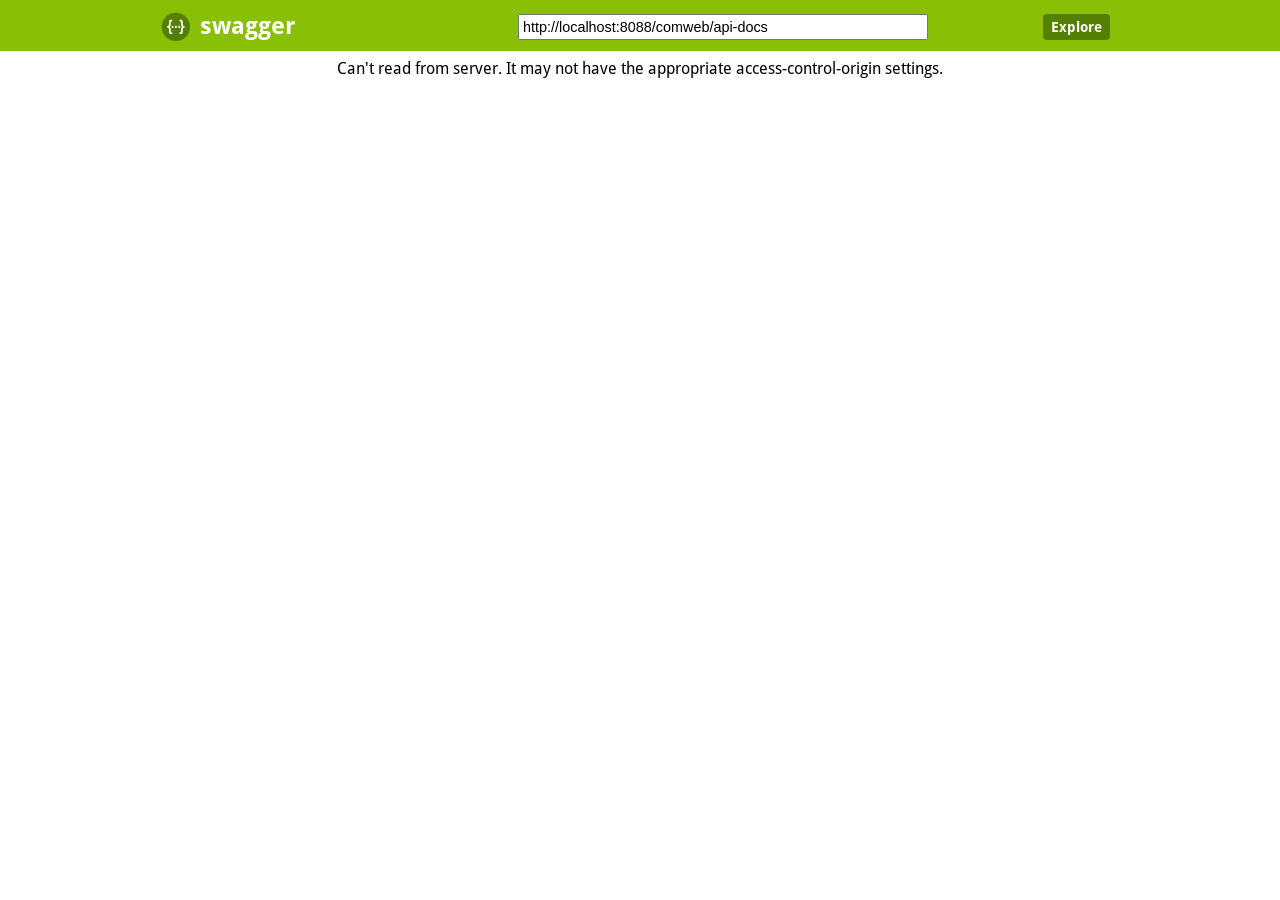
<file: src/main/webapp/swagger/index.html>
<!DOCTYPE html>
<html>
<head>
  <meta charset="UTF-8">
  <title>Swagger UI</title>
  <link rel="icon" type="image/png" href="images/favicon-32x32.png" sizes="32x32" />
  <link rel="icon" type="image/png" href="images/favicon-16x16.png" sizes="16x16" />
  <link href='css/typography.css' media='screen' rel='stylesheet' type='text/css'/>
  <link href='css/reset.css' media='screen' rel='stylesheet' type='text/css'/>
  <link href='css/screen.css' media='screen' rel='stylesheet' type='text/css'/>
  <link href='css/reset.css' media='print' rel='stylesheet' type='text/css'/>
  <link href='css/print.css' media='print' rel='stylesheet' type='text/css'/>

  <script src='lib/object-assign-pollyfill.js' type='text/javascript'></script>
  <script src='lib/jquery-1.8.0.min.js' type='text/javascript'></script>
  <script src='lib/jquery.slideto.min.js' type='text/javascript'></script>
  <script src='lib/jquery.wiggle.min.js' type='text/javascript'></script>
  <script src='lib/jquery.ba-bbq.min.js' type='text/javascript'></script>
  <script src='lib/handlebars-2.0.0.js' type='text/javascript'></script>
  <script src='lib/js-yaml.min.js' type='text/javascript'></script>
  <script src='lib/lodash.min.js' type='text/javascript'></script>
  <script src='lib/backbone-min.js' type='text/javascript'></script>
  <script src='swagger-ui.js' type='text/javascript'></script>
  <script src='lib/highlight.9.1.0.pack.js' type='text/javascript'></script>
  <script src='lib/highlight.9.1.0.pack_extended.js' type='text/javascript'></script>
  <script src='lib/jsoneditor.min.js' type='text/javascript'></script>
  <script src='lib/marked.js' type='text/javascript'></script>
  <script src='lib/swagger-oauth.js' type='text/javascript'></script>

  <!-- Some basic translations -->
  <!-- <script src='lang/translator.js' type='text/javascript'></script> -->
  <!-- <script src='lang/ru.js' type='text/javascript'></script> -->
  <!-- <script src='lang/en.js' type='text/javascript'></script> -->

  <script type="text/javascript">
    $(function () {
      var url = window.location.search.match(/url=([^&]+)/);
      if (url && url.length > 1) {
        url = decodeURIComponent(url[1]);
      } else {
        url = "http://localhost:8088/comweb/api-docs";
      }

      hljs.configure({
        highlightSizeThreshold: 5000
      });

      // Pre load translate...
      if(window.SwaggerTranslator) {
        window.SwaggerTranslator.translate();
      }
      window.swaggerUi = new SwaggerUi({
        url: url,
        dom_id: "swagger-ui-container",
        supportedSubmitMethods: ['get', 'post', 'put', 'delete', 'patch'],
        onComplete: function(swaggerApi, swaggerUi){
          if(typeof initOAuth == "function") {
            initOAuth({
              clientId: "your-client-id",
              clientSecret: "your-client-secret-if-required",
              realm: "your-realms",
              appName: "your-app-name",
              scopeSeparator: ",",
              additionalQueryStringParams: {}
            });
          }

          if(window.SwaggerTranslator) {
            window.SwaggerTranslator.translate();
          }
        },
        onFailure: function(data) {
          log("Unable to Load SwaggerUI");
        },
        docExpansion: "none",
        jsonEditor: false,
        defaultModelRendering: 'schema',
        showRequestHeaders: false
      });

      window.swaggerUi.load();

      function log() {
        if ('console' in window) {
          console.log.apply(console, arguments);
        }
      }
  });
  </script>
</head>

<body class="swagger-section">
<div id='header'>
  <div class="swagger-ui-wrap">
    <a id="logo" href="http://swagger.io"><img class="logo__img" alt="swagger" height="30" width="30" src="images/logo_small.png" /><span class="logo__title">swagger</span></a>
    <form id='api_selector'>
      <div class='input'><input placeholder="http://example.com/api" id="input_baseUrl" name="baseUrl" type="text"/></div>
      <div id='auth_container'></div>
      <div class='input'><a id="explore" class="header__btn" href="#" data-sw-translate>Explore</a></div>
    </form>
  </div>
</div>

<div id="message-bar" class="swagger-ui-wrap" data-sw-translate>&nbsp;</div>
<div id="swagger-ui-container" class="swagger-ui-wrap"></div>
</body>
</html>
</file>
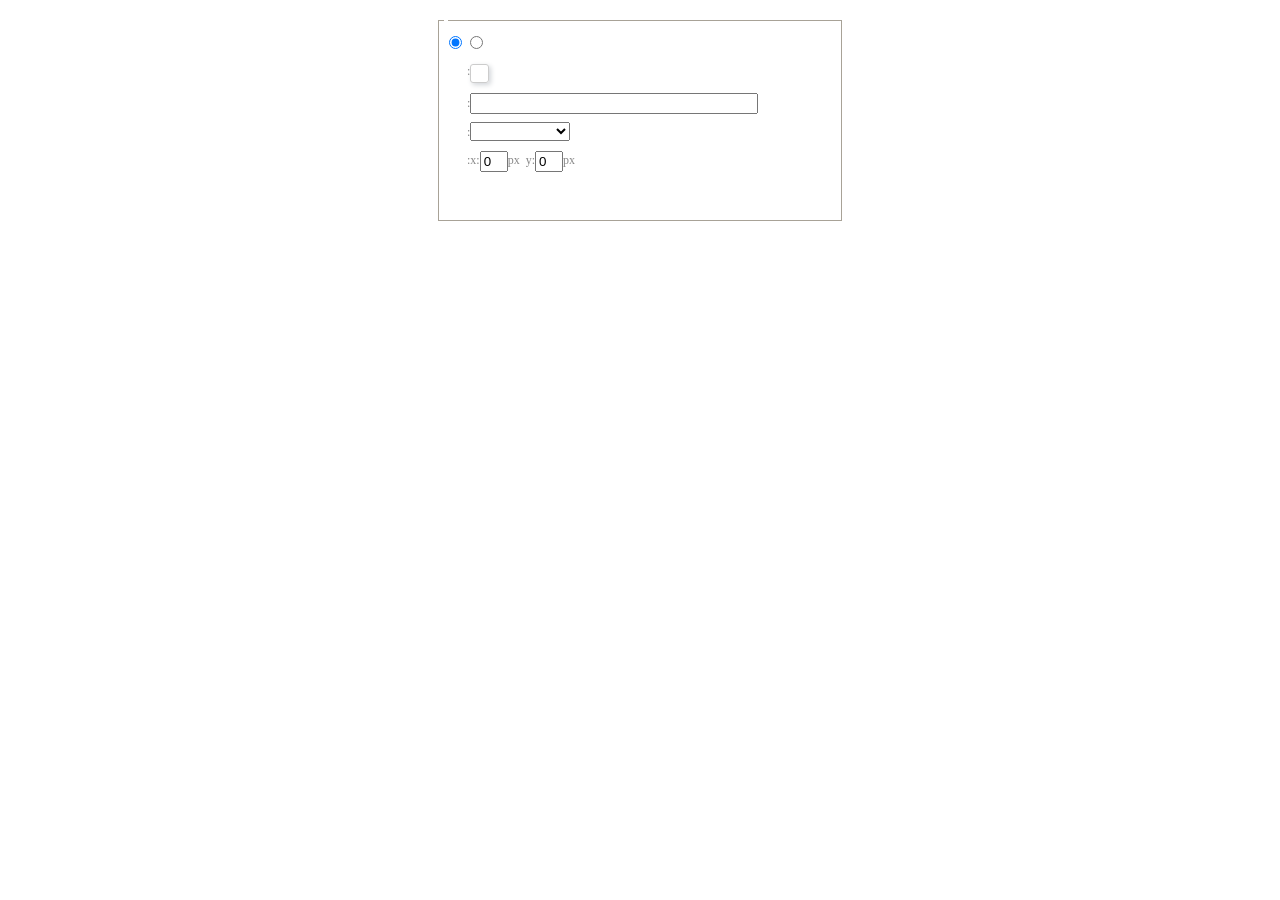
<file: src/main/webapp/cdn/dialogs/background/background.html>
<!DOCTYPE HTML>
<html>
<head>
    <meta http-equiv="Content-Type" content="text/html;charset=utf-8"/>
    <script type="text/javascript" src="../internal.js"></script>
    <link rel="stylesheet" type="text/css" href="background.css">
</head>
<body>
    <div id="bg_container" class="wrapper">
        <div id="tabHeads" class="tabhead">
            <span class="focus" data-content-id="normal"><var id="lang_background_normal"></var></span>
            <span class="" data-content-id="imgManager"><var id="lang_background_local"></var></span>
        </div>
        <div id="tabBodys" class="tabbody">
            <div id="normal" class="panel focus">
                <fieldset class="bgarea">
                    <legend><var id="lang_background_set"></var></legend>
                    <div class="content">
                        <div>
                            <label><input id="nocolorRadio" class="iptradio" type="radio" name="t" value="none" checked="checked"><var id="lang_background_none"></var></label>
                            <label><input id="coloredRadio" class="iptradio" type="radio" name="t" value="color"><var id="lang_background_colored"></var></label>
                        </div>
                        <div class="wrapcolor pl">
                            <div class="color">
                                <var id="lang_background_color"></var>:
                            </div>
                            <div id="colorPicker"></div>
                            <div class="clear"></div>
                        </div>
                        <div class="wrapcolor pl">
                            <label><var id="lang_background_netimg"></var>:</label><input class="txt" type="text" id="url">
                        </div>
                        <div id="alignment" class="alignment">
                            <var id="lang_background_align"></var>:<select id="repeatType">
                                <option value="center"></option>
                                <option value="repeat-x"></option>
                                <option value="repeat-y"></option>
                                <option value="repeat"></option>
                                <option value="self"></option>
                            </select>
                        </div>
                        <div id="custom" >
                            <var id="lang_background_position"></var>:x:<input type="text" size="1" id="x" maxlength="4" value="0">px&nbsp;&nbsp;y:<input type="text" size="1" id="y" maxlength="4" value="0">px
                        </div>
                    </div>
                </fieldset>

            </div>
            <div id="imgManager" class="panel">
                <div id="imageList" style=""></div>
            </div>
        </div>
    </div>
    <script type="text/javascript" src="background.js"></script>
</body>
</html>
</file>
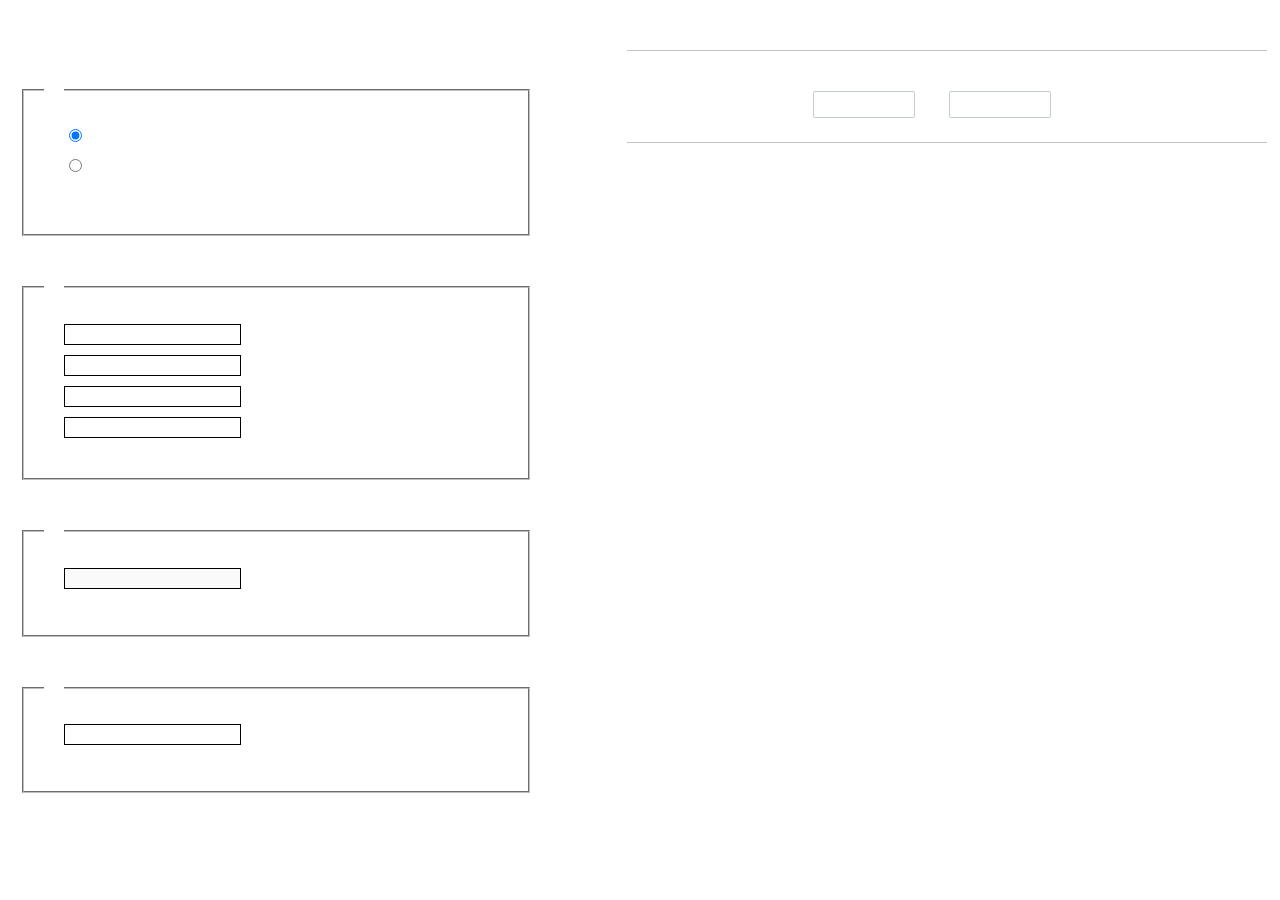
<file: src/main/webapp/cdn/dialogs/charts/charts.html>
<!DOCTYPE html>
<html>
    <head>
        <title>chart</title>
        <meta chartset="utf-8">
        <link rel="stylesheet" type="text/css" href="charts.css">
        <script type="text/javascript" src="../internal.js"></script>
    </head>
    <body>
        <div class="main">
            <div class="table-view">
                <h3><var id="lang_data_source"></var></h3>
                <div id="tableContainer" class="table-container"></div>
                <h3><var id="lang_chart_format"></var></h3>
                <form name="data-form">
                    <div class="charts-format">
                        <fieldset>
                            <legend><var id="lang_data_align"></var></legend>
                            <div class="format-item-container">
                                <label>
                                    <input type="radio" class="format-ctrl not-pie-item" name="charts-format" value="1" checked="checked">
                                    <var id="lang_chart_align_same"></var>
                                </label>
                                <label>
                                    <input type="radio" class="format-ctrl not-pie-item" name="charts-format" value="-1">
                                    <var id="lang_chart_align_reverse"></var>
                                </label>
                                <br>
                            </div>
                        </fieldset>
                        <fieldset>
                            <legend><var id="lang_chart_title"></var></legend>
                            <div class="format-item-container">
                                <label>
                                    <var id="lang_chart_main_title"></var><input type="text" name="title" class="data-item">
                                </label>
                                <label>
                                    <var id="lang_chart_sub_title"></var><input type="text" name="sub-title" class="data-item not-pie-item">
                                </label>
                                <label>
                                    <var id="lang_chart_x_title"></var><input type="text" name="x-title" class="data-item not-pie-item">
                                </label>
                                <label>
                                    <var id="lang_chart_y_title"></var><input type="text" name="y-title" class="data-item not-pie-item">
                                </label>
                            </div>
                        </fieldset>
                        <fieldset>
                            <legend><var id="lang_chart_tip"></var></legend>
                            <div class="format-item-container">
                                <label>
                                    <var id="lang_cahrt_tip_prefix"></var>
                                    <input type="text" id="tipInput" name="tip" class="data-item" disabled="disabled">
                                </label>
                                <p><var id="lang_cahrt_tip_description"></var></p>
                            </div>
                        </fieldset>
                        <fieldset>
                            <legend><var id="lang_chart_data_unit"></var></legend>
                            <div class="format-item-container">
                                <label><var id="lang_chart_data_unit_title"></var><input type="text" name="unit" class="data-item"></label>
                                <p><var id="lang_chart_data_unit_description"></var></p>
                            </div>
                        </fieldset>
                    </div>
                </form>
            </div>
            <div class="charts-view">
                <div id="chartsContainer" class="charts-container"></div>
                <div id="chartsType" class="charts-type">
                    <h3><var id="lang_chart_type"></var></h3>
                    <div class="scroll-view">
                        <div class="scroll-container">
                            <div id="scrollBed" class="scroll-bed"></div>
                        </div>
                        <div id="buttonContainer" class="button-container">
                            <a href="#" data-title="prev"><var id="lang_prev_btn"></var></a>
                            <a href="#" data-title="next"><var id="lang_next_btn"></var></a>
                        </div>
                    </div>
                </div>
            </div>
        </div>
        <script src="../../third-party/jquery-1.10.2.min.js"></script>
        <script src="../../third-party/highcharts/highcharts.js"></script>
        <script src="chart.config.js"></script>
        <script src="charts.js"></script>
    </body>
</html>
</file>
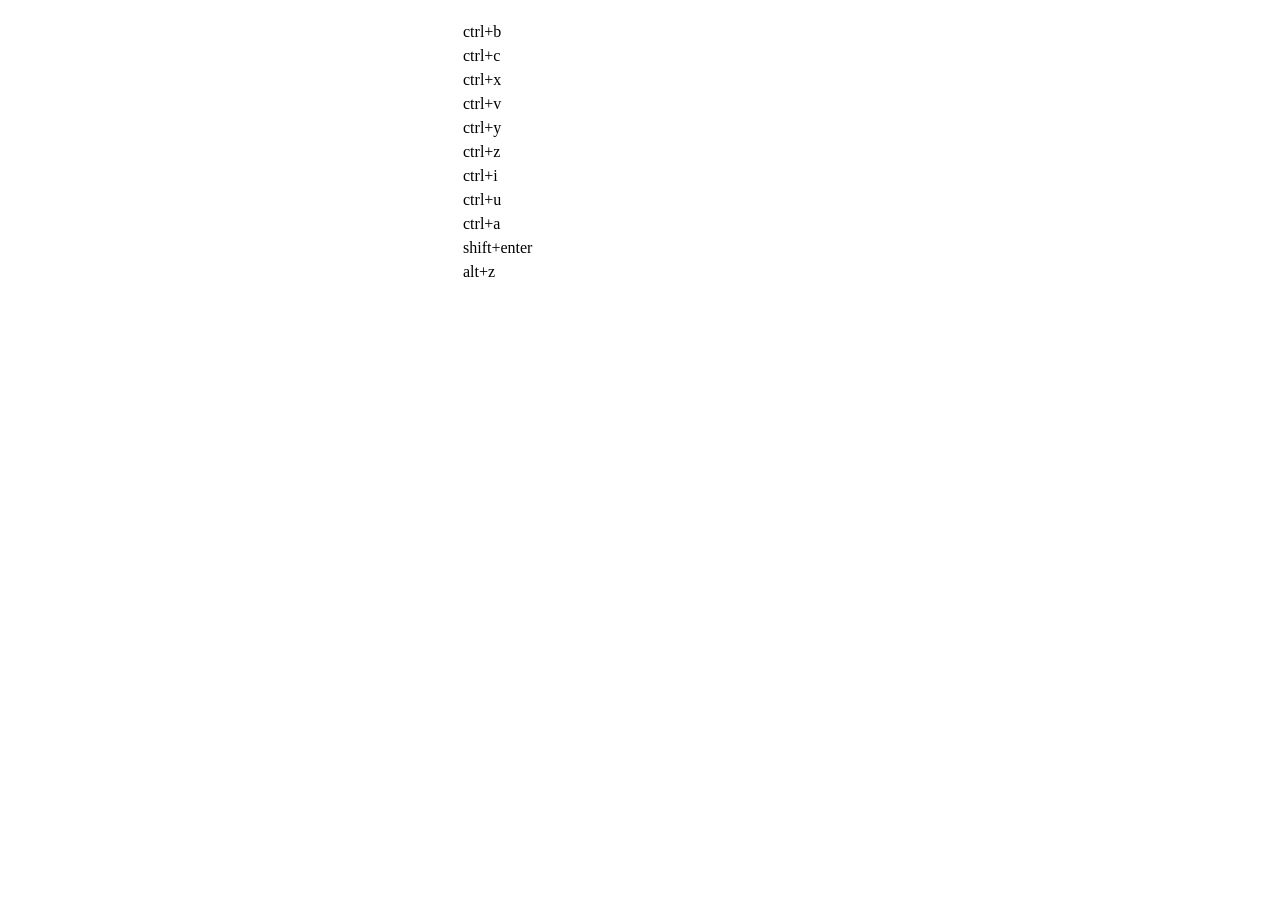
<file: src/main/webapp/cdn/dialogs/help/help.html>
<!DOCTYPE HTML PUBLIC "-//W3C//DTD HTML 4.01 Transitional//EN"
        "http://www.w3.org/TR/html4/loose.dtd">
<html>
<head>
    <title>帮助</title>
    <meta content="text/html; charset=utf-8" http-equiv="Content-Type"/>
    <script type="text/javascript" src="../internal.js"></script>
    <link rel="stylesheet" type="text/css" href="help.css">
</head>
<body>
<div class="wrapper" id="helptab">
    <div id="tabHeads" class="tabhead">
        <span class="focus" tabsrc="about"><var id="lang_input_about"></var></span>
        <span tabsrc="shortcuts"><var id="lang_input_shortcuts"></var></span>
    </div>
    <div id="tabBodys" class="tabbody">
        <div id="about" class="panel">
            <h1>UEditor</h1>
            <p id="version"></p>
            <p><var id="lang_input_introduction"></var></p>
        </div>
        <div id="shortcuts" class="panel">
            <table>
                <thead>
                <tr>
                    <td><var id="lang_Txt_shortcuts"></var></td>
                    <td><var id="lang_Txt_func"></var></td>
                </tr>
                </thead>
                <tbody>
                <tr>
                    <td>ctrl+b</td>
                    <td><var id="lang_Txt_bold"></var></td>
                </tr>
                <tr>
                    <td>ctrl+c</td>
                    <td><var id="lang_Txt_copy"></var></td>
                </tr>
                <tr>
                    <td>ctrl+x</td>
                    <td><var id="lang_Txt_cut"></var></td>
                </tr>
                <tr>
                    <td>ctrl+v</td>
                    <td><var id="lang_Txt_Paste"></var></td>
                </tr>
                <tr>
                    <td>ctrl+y</td>
                    <td><var id="lang_Txt_undo"></var></td>
                </tr>
                <tr>
                    <td>ctrl+z</td>
                    <td><var id="lang_Txt_redo"></var></td>
                </tr>
                <tr>
                    <td>ctrl+i</td>
                    <td><var id="lang_Txt_italic"></var></td>
                </tr>
                <tr>
                    <td>ctrl+u</td>
                    <td><var id="lang_Txt_underline"></var></td>
                </tr>
                <tr>
                    <td>ctrl+a</td>
                    <td><var id="lang_Txt_selectAll"></var></td>
                </tr>
                <tr>
                    <td>shift+enter</td>
                    <td><var id="lang_Txt_visualEnter"></var></td>
                </tr>
                <tr>
                    <td>alt+z</td>
                    <td><var id="lang_Txt_fullscreen"></var></td>
                </tr>
                </tbody>
            </table>
        </div>
    </div>
</div>
<script type="text/javascript" src="help.js"></script>
</body>
</html>
</file>
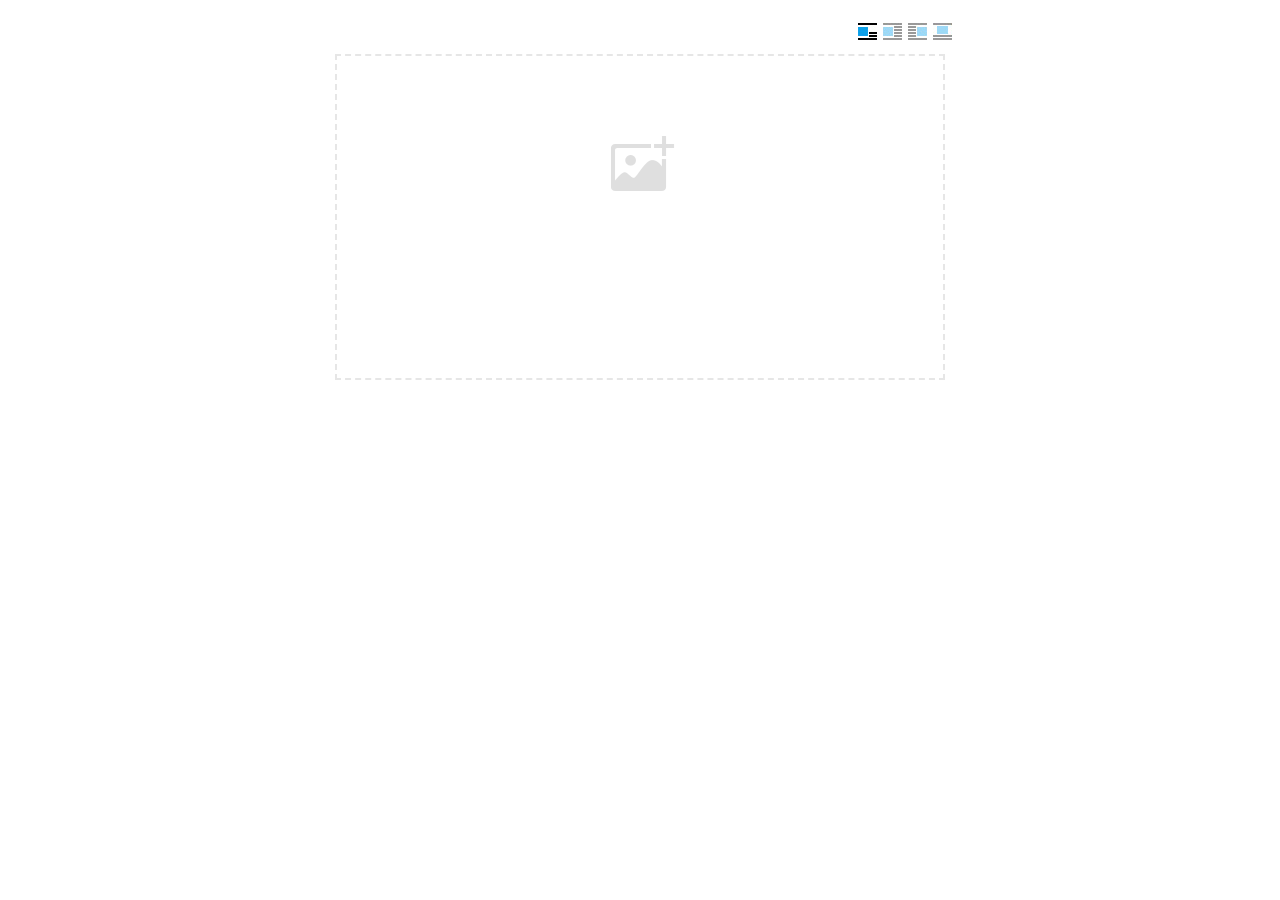
<file: src/main/webapp/cdn/dialogs/image/image.html>
<!doctype html>
<html>
<head>
    <meta charset="UTF-8">
    <title>ueditor图片对话框</title>
    <script type="text/javascript" src="../internal.js"></script>

    <!-- jquery -->
    <script type="text/javascript" src="../../third-party/jquery-1.10.2.min.js"></script>

    <!-- webuploader -->
    <script src="../../third-party/webuploader/webuploader.min.js"></script>
    <link rel="stylesheet" type="text/css" href="../../third-party/webuploader/webuploader.css">

    <!-- image dialog -->
    <link rel="stylesheet" href="image.css" type="text/css" />
</head>
<body>

    <div class="wrapper">
        <div id="tabhead" class="tabhead">
            <span class="tab" data-content-id="remote"><var id="lang_tab_remote"></var></span>
            <span class="tab focus" data-content-id="upload"><var id="lang_tab_upload"></var></span>
            <span class="tab" data-content-id="online"><var id="lang_tab_online"></var></span>
            <span class="tab" data-content-id="search"><var id="lang_tab_search"></var></span>
        </div>
        <div class="alignBar">
            <label class="algnLabel"><var id="lang_input_align"></var></label>
                    <span id="alignIcon">
                        <span id="noneAlign" class="none-align focus" data-align="none"></span>
                        <span id="leftAlign" class="left-align" data-align="left"></span>
                        <span id="rightAlign" class="right-align" data-align="right"></span>
                        <span id="centerAlign" class="center-align" data-align="center"></span>
                    </span>
            <input id="align" name="align" type="hidden" value="none"/>
        </div>
        <div id="tabbody" class="tabbody">

            <!-- 远程图片 -->
            <div id="remote" class="panel">
                <div class="top">
                    <div class="row">
                        <label for="url"><var id="lang_input_url"></var></label>
                        <span><input class="text" id="url" type="text"/></span>
                    </div>
                </div>
                <div class="left">
                    <div class="row">
                        <label><var id="lang_input_size"></var></label>
                        <span><var id="lang_input_width">&nbsp;&nbsp;</var><input class="text" type="text" id="width"/>px </span>
                        <span><var id="lang_input_height">&nbsp;&nbsp;</var><input class="text" type="text" id="height"/>px </span>
                        <span><input id="lock" type="checkbox" disabled="disabled"><span id="lockicon"></span></span>
                    </div>
                    <div class="row">
                        <label><var id="lang_input_border"></var></label>
                        <span><input class="text" type="text" id="border"/>px </span>
                    </div>
                    <div class="row">
                        <label><var id="lang_input_vhspace"></var></label>
                        <span><input class="text" type="text" id="vhSpace"/>px </span>
                    </div>
                    <div class="row">
                        <label><var id="lang_input_title"></var></label>
                        <span><input class="text" type="text" id="title"/></span>
                    </div>
                </div>
                <div class="right"><div id="preview"></div></div>
            </div>

            <!-- 上传图片 -->
            <div id="upload" class="panel focus">
                <div id="queueList" class="queueList">
                    <div class="statusBar element-invisible">
                        <div class="progress">
                            <span class="text">0%</span>
                            <span class="percentage"></span>
                        </div><div class="info"></div>
                        <div class="btns">
                            <div id="filePickerBtn"></div>
                            <div class="uploadBtn"><var id="lang_start_upload"></var></div>
                        </div>
                    </div>
                    <div id="dndArea" class="placeholder">
                        <div class="filePickerContainer">
                            <div id="filePickerReady"></div>
                        </div>
                    </div>
                    <ul class="filelist element-invisible">
                        <li id="filePickerBlock" class="filePickerBlock"></li>
                    </ul>
                </div>
            </div>

            <!-- 在线图片 -->
            <div id="online" class="panel">
                <div id="imageList"><var id="lang_imgLoading"></var></div>
            </div>

            <!-- 搜索图片 -->
            <div id="search" class="panel">
                <div class="searchBar">
                    <input id="searchTxt" class="searchTxt text" type="text" />
                    <select id="searchType" class="searchType">
                        <option value="&s=4&z=0"></option>
                        <option value="&s=1&z=19"></option>
                        <option value="&s=2&z=0"></option>
                        <option value="&s=3&z=0"></option>
                    </select>
                    <input id="searchReset" type="button"  />
                    <input id="searchBtn" type="button"  />
                </div>
                <div id="searchList" class="searchList"><ul id="searchListUl"></ul></div>
            </div>

        </div>
    </div>
    <script type="text/javascript" src="image.js"></script>

</body>
</html>
</file>
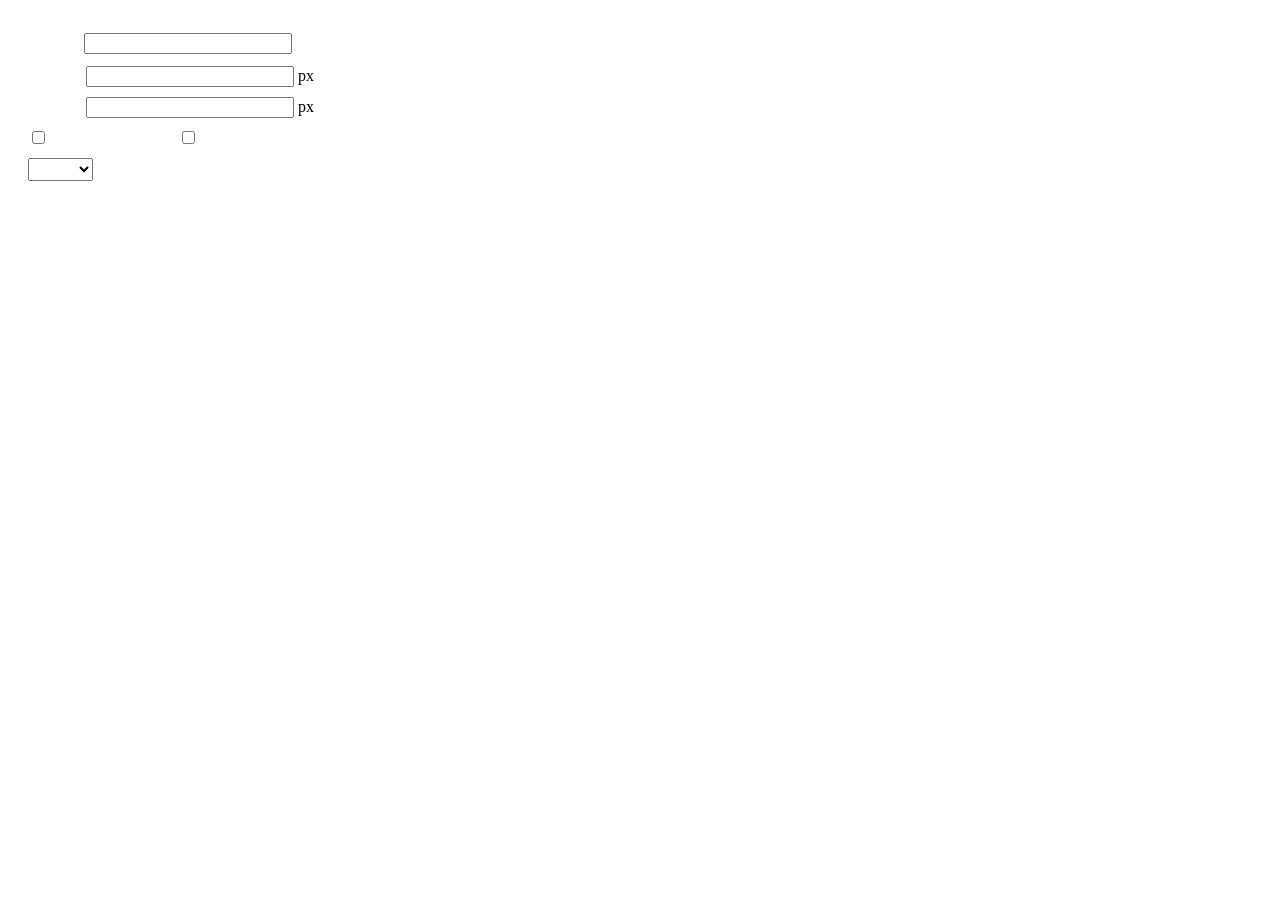
<file: src/main/webapp/cdn/dialogs/insertframe/insertframe.html>
<!DOCTYPE html>
<html>
<head>
    <meta http-equiv="Content-Type" content="text/html; charset=utf-8"/>
    <title></title>
    <script type="text/javascript" src="../internal.js"></script>
    <style type="text/css">
        .warp {width: 320px;height: 153px;margin-left:5px;padding: 20px 0 0 15px;position: relative;}
        #url {width: 290px; margin-bottom: 2px; margin-left: -6px; margin-left: -2px\9;*margin-left:0;_margin-left:0; }
        .format span{display: inline-block; width: 58px;text-align: center; zoom:1;}
        table td{padding:5px 0;}
        #align{width: 65px;height: 23px;line-height: 22px;}
    </style>
</head>
<body>
<div class="warp">
        <table width="300" cellpadding="0" cellspacing="0">
            <tr>
                <td colspan="2" class="format">
                    <span><var id="lang_input_address"></var></span>
                    <input style="width:200px" id="url" type="text" value=""/>
                </td>
            </tr>
            <tr>
                <td colspan="2" class="format"><span><var id="lang_input_width"></var></span><input style="width:200px" type="text" id="width"/> px</td>

            </tr>
            <tr>
                <td colspan="2" class="format"><span><var id="lang_input_height"></var></span><input style="width:200px" type="text" id="height"/> px</td>
            </tr>
            <tr>
                <td><span><var id="lang_input_isScroll"></var></span><input type="checkbox" id="scroll"/> </td>
                <td><span><var id="lang_input_frameborder"></var></span><input type="checkbox" id="frameborder"/> </td>
            </tr>

            <tr>
                <td colspan="2"><span><var id="lang_input_alignMode"></var></span>
                    <select id="align">
                        <option value=""></option>
                        <option value="left"></option>
                        <option value="right"></option>
                    </select>
                </td>
            </tr>
        </table>
</div>
<script type="text/javascript">
    var iframe = editor._iframe;
    if(iframe){
        $G("url").value = iframe.getAttribute("src")||"";
        $G("width").value = iframe.getAttribute("width")||iframe.style.width.replace("px","")||"";
        $G("height").value = iframe.getAttribute("height") || iframe.style.height.replace("px","") ||"";
        $G("scroll").checked = (iframe.getAttribute("scrolling") == "yes") ? true : false;
        $G("frameborder").checked = (iframe.getAttribute("frameborder") == "1") ? true : false;
        $G("align").value = iframe.align ? iframe.align : "";
    }
    function queding(){
        var  url = $G("url").value.replace(/^\s*|\s*$/ig,""),
                width = $G("width").value,
                height = $G("height").value,
                scroll = $G("scroll"),
                frameborder = $G("frameborder"),
                float = $G("align").value,
                newIframe = editor.document.createElement("iframe"),
                div;
        if(!url){
            alert(lang.enterAddress);
            return false;
        }
        newIframe.setAttribute("src",/http:\/\/|https:\/\//ig.test(url) ? url : "http://"+url);
        /^[1-9]+[.]?\d*$/g.test( width ) ? newIframe.setAttribute("width",width) : "";
        /^[1-9]+[.]?\d*$/g.test( height ) ? newIframe.setAttribute("height",height) : "";
        scroll.checked ?  newIframe.setAttribute("scrolling","yes") : newIframe.setAttribute("scrolling","no");
        frameborder.checked ?  newIframe.setAttribute("frameborder","1",0) : newIframe.setAttribute("frameborder","0",0);
        float ? newIframe.setAttribute("align",float) :  newIframe.setAttribute("align","");
        if(iframe){
            iframe.parentNode.insertBefore(newIframe,iframe);
            domUtils.remove(iframe);
        }else{
            div = editor.document.createElement("div");
            div.appendChild(newIframe);
            editor.execCommand("inserthtml",div.innerHTML);
        }
        editor._iframe = null;
        dialog.close();
    }
    dialog.onok = queding;
    $G("url").onkeydown = function(evt){
        evt = evt || event;
        if(evt.keyCode == 13){
            queding();
        }
    };
    $focus($G( "url" ));

</script>
</body>
</html>
</file>
<file: src/main/webapp/swagger/css/typography.css>
/* Google Font's Droid Sans */
@font-face {
  font-family: 'Droid Sans';
  font-style: normal;
  font-weight: 400;
  src: local('Droid Sans'), local('DroidSans'), url('../fonts/DroidSans.ttf'), format('truetype');
}
/* Google Font's Droid Sans Bold */
@font-face {
  font-family: 'Droid Sans';
  font-style: normal;
  font-weight: 700;
  src: local('Droid Sans Bold'), local('DroidSans-Bold'), url('../fonts/DroidSans-Bold.ttf'), format('truetype');
}
</file>
<file: src/main/webapp/swagger/css/screen.css>
/* Original style from softwaremaniacs.org (c) Ivan Sagalaev <Maniac@SoftwareManiacs.Org> */
.swagger-section pre code {
  display: block;
  padding: 0.5em;
  background: #F0F0F0;
}
.swagger-section pre code,
.swagger-section pre .subst,
.swagger-section pre .tag .title,
.swagger-section pre .lisp .title,
.swagger-section pre .clojure .built_in,
.swagger-section pre .nginx .title {
  color: black;
}
.swagger-section pre .string,
.swagger-section pre .title,
.swagger-section pre .constant,
.swagger-section pre .parent,
.swagger-section pre .tag .value,
.swagger-section pre .rules .value,
.swagger-section pre .rules .value .number,
.swagger-section pre .preprocessor,
.swagger-section pre .ruby .symbol,
.swagger-section pre .ruby .symbol .string,
.swagger-section pre .aggregate,
.swagger-section pre .template_tag,
.swagger-section pre .django .variable,
.swagger-section pre .smalltalk .class,
.swagger-section pre .addition,
.swagger-section pre .flow,
.swagger-section pre .stream,
.swagger-section pre .bash .variable,
.swagger-section pre .apache .tag,
.swagger-section pre .apache .cbracket,
.swagger-section pre .tex .command,
.swagger-section pre .tex .special,
.swagger-section pre .erlang_repl .function_or_atom,
.swagger-section pre .markdown .header {
  color: #800;
}
.swagger-section pre .comment,
.swagger-section pre .annotation,
.swagger-section pre .template_comment,
.swagger-section pre .diff .header,
.swagger-section pre .chunk,
.swagger-section pre .markdown .blockquote {
  color: #888;
}
.swagger-section pre .number,
.swagger-section pre .date,
.swagger-section pre .regexp,
.swagger-section pre .literal,
.swagger-section pre .smalltalk .symbol,
.swagger-section pre .smalltalk .char,
.swagger-section pre .go .constant,
.swagger-section pre .change,
.swagger-section pre .markdown .bullet,
.swagger-section pre .markdown .link_url {
  color: #080;
}
.swagger-section pre .label,
.swagger-section pre .javadoc,
.swagger-section pre .ruby .string,
.swagger-section pre .decorator,
.swagger-section pre .filter .argument,
.swagger-section pre .localvars,
.swagger-section pre .array,
.swagger-section pre .attr_selector,
.swagger-section pre .important,
.swagger-section pre .pseudo,
.swagger-section pre .pi,
.swagger-section pre .doctype,
.swagger-section pre .deletion,
.swagger-section pre .envvar,
.swagger-section pre .shebang,
.swagger-section pre .apache .sqbracket,
.swagger-section pre .nginx .built_in,
.swagger-section pre .tex .formula,
.swagger-section pre .erlang_repl .reserved,
.swagger-section pre .prompt,
.swagger-section pre .markdown .link_label,
.swagger-section pre .vhdl .attribute,
.swagger-section pre .clojure .attribute,
.swagger-section pre .coffeescript .property {
  color: #88F;
}
.swagger-section pre .keyword,
.swagger-section pre .id,
.swagger-section pre .phpdoc,
.swagger-section pre .title,
.swagger-section pre .built_in,
.swagger-section pre .aggregate,
.swagger-section pre .css .tag,
.swagger-section pre .javadoctag,
.swagger-section pre .phpdoc,
.swagger-section pre .yardoctag,
.swagger-section pre .smalltalk .class,
.swagger-section pre .winutils,
.swagger-section pre .bash .variable,
.swagger-section pre .apache .tag,
.swagger-section pre .go .typename,
.swagger-section pre .tex .command,
.swagger-section pre .markdown .strong,
.swagger-section pre .request,
.swagger-section pre .status {
  font-weight: bold;
}
.swagger-section pre .markdown .emphasis {
  font-style: italic;
}
.swagger-section pre .nginx .built_in {
  font-weight: normal;
}
.swagger-section pre .coffeescript .javascript,
.swagger-section pre .javascript .xml,
.swagger-section pre .tex .formula,
.swagger-section pre .xml .javascript,
.swagger-section pre .xml .vbscript,
.swagger-section pre .xml .css,
.swagger-section pre .xml .cdata {
  opacity: 0.5;
}
.swagger-section .hljs {
  display: block;
  overflow-x: auto;
  padding: 0.5em;
  background: #F0F0F0;
}
.swagger-section .hljs,
.swagger-section .hljs-subst {
  color: #444;
}
.swagger-section .hljs-keyword,
.swagger-section .hljs-attribute,
.swagger-section .hljs-selector-tag,
.swagger-section .hljs-meta-keyword,
.swagger-section .hljs-doctag,
.swagger-section .hljs-name {
  font-weight: bold;
}
.swagger-section .hljs-built_in,
.swagger-section .hljs-literal,
.swagger-section .hljs-bullet,
.swagger-section .hljs-code,
.swagger-section .hljs-addition {
  color: #1F811F;
}
.swagger-section .hljs-regexp,
.swagger-section .hljs-symbol,
.swagger-section .hljs-variable,
.swagger-section .hljs-template-variable,
.swagger-section .hljs-link,
.swagger-section .hljs-selector-attr,
.swagger-section .hljs-selector-pseudo {
  color: #BC6060;
}
.swagger-section .hljs-type,
.swagger-section .hljs-string,
.swagger-section .hljs-number,
.swagger-section .hljs-selector-id,
.swagger-section .hljs-selector-class,
.swagger-section .hljs-quote,
.swagger-section .hljs-template-tag,
.swagger-section .hljs-deletion {
  color: #880000;
}
.swagger-section .hljs-title,
.swagger-section .hljs-section {
  color: #880000;
  font-weight: bold;
}
.swagger-section .hljs-comment {
  color: #888888;
}
.swagger-section .hljs-meta {
  color: #2B6EA1;
}
.swagger-section .hljs-emphasis {
  font-style: italic;
}
.swagger-section .hljs-strong {
  font-weight: bold;
}
.swagger-section .swagger-ui-wrap {
  line-height: 1;
  font-family: "Droid Sans", sans-serif;
  min-width: 760px;
  max-width: 960px;
  margin-left: auto;
  margin-right: auto;
  /* JSONEditor specific styling */
}
.swagger-section .swagger-ui-wrap b,
.swagger-section .swagger-ui-wrap strong {
  font-family: "Droid Sans", sans-serif;
  font-weight: bold;
}
.swagger-section .swagger-ui-wrap q,
.swagger-section .swagger-ui-wrap blockquote {
  quotes: none;
}
.swagger-section .swagger-ui-wrap p {
  line-height: 1.4em;
  padding: 0 0 10px;
  color: #333333;
}
.swagger-section .swagger-ui-wrap q:before,
.swagger-section .swagger-ui-wrap q:after,
.swagger-section .swagger-ui-wrap blockquote:before,
.swagger-section .swagger-ui-wrap blockquote:after {
  content: none;
}
.swagger-section .swagger-ui-wrap .heading_with_menu h1,
.swagger-section .swagger-ui-wrap .heading_with_menu h2,
.swagger-section .swagger-ui-wrap .heading_with_menu h3,
.swagger-section .swagger-ui-wrap .heading_with_menu h4,
.swagger-section .swagger-ui-wrap .heading_with_menu h5,
.swagger-section .swagger-ui-wrap .heading_with_menu h6 {
  display: block;
  clear: none;
  float: left;
  -moz-box-sizing: border-box;
  -webkit-box-sizing: border-box;
  -ms-box-sizing: border-box;
  box-sizing: border-box;
  width: 60%;
}
.swagger-section .swagger-ui-wrap table {
  border-collapse: collapse;
  border-spacing: 0;
}
.swagger-section .swagger-ui-wrap table thead tr th {
  padding: 5px;
  font-size: 0.9em;
  color: #666666;
  border-bottom: 1px solid #999999;
}
.swagger-section .swagger-ui-wrap table tbody tr:last-child td {
  border-bottom: none;
}
.swagger-section .swagger-ui-wrap table tbody tr.offset {
  background-color: #f0f0f0;
}
.swagger-section .swagger-ui-wrap table tbody tr td {
  padding: 6px;
  font-size: 0.9em;
  border-bottom: 1px solid #cccccc;
  vertical-align: top;
  line-height: 1.3em;
}
.swagger-section .swagger-ui-wrap ol {
  margin: 0px 0 10px;
  padding: 0 0 0 18px;
  list-style-type: decimal;
}
.swagger-section .swagger-ui-wrap ol li {
  padding: 5px 0px;
  font-size: 0.9em;
  color: #333333;
}
.swagger-section .swagger-ui-wrap ol,
.swagger-section .swagger-ui-wrap ul {
  list-style: none;
}
.swagger-section .swagger-ui-wrap h1 a,
.swagger-section .swagger-ui-wrap h2 a,
.swagger-section .swagger-ui-wrap h3 a,
.swagger-section .swagger-ui-wrap h4 a,
.swagger-section .swagger-ui-wrap h5 a,
.swagger-section .swagger-ui-wrap h6 a {
  text-decoration: none;
}
.swagger-section .swagger-ui-wrap h1 a:hover,
.swagger-section .swagger-ui-wrap h2 a:hover,
.swagger-section .swagger-ui-wrap h3 a:hover,
.swagger-section .swagger-ui-wrap h4 a:hover,
.swagger-section .swagger-ui-wrap h5 a:hover,
.swagger-section .swagger-ui-wrap h6 a:hover {
  text-decoration: underline;
}
.swagger-section .swagger-ui-wrap h1 span.divider,
.swagger-section .swagger-ui-wrap h2 span.divider,
.swagger-section .swagger-ui-wrap h3 span.divider,
.swagger-section .swagger-ui-wrap h4 span.divider,
.swagger-section .swagger-ui-wrap h5 span.divider,
.swagger-section .swagger-ui-wrap h6 span.divider {
  color: #aaaaaa;
}
.swagger-section .swagger-ui-wrap a {
  color: #547f00;
}
.swagger-section .swagger-ui-wrap a img {
  border: none;
}
.swagger-section .swagger-ui-wrap article,
.swagger-section .swagger-ui-wrap aside,
.swagger-section .swagger-ui-wrap details,
.swagger-section .swagger-ui-wrap figcaption,
.swagger-section .swagger-ui-wrap figure,
.swagger-section .swagger-ui-wrap footer,
.swagger-section .swagger-ui-wrap header,
.swagger-section .swagger-ui-wrap hgroup,
.swagger-section .swagger-ui-wrap menu,
.swagger-section .swagger-ui-wrap nav,
.swagger-section .swagger-ui-wrap section,
.swagger-section .swagger-ui-wrap summary {
  display: block;
}
.swagger-section .swagger-ui-wrap pre {
  font-family: "Anonymous Pro", "Menlo", "Consolas", "Bitstream Vera Sans Mono", "Courier New", monospace;
  background-color: #fcf6db;
  border: 1px solid #e5e0c6;
  padding: 10px;
}
.swagger-section .swagger-ui-wrap pre code {
  line-height: 1.6em;
  background: none;
}
.swagger-section .swagger-ui-wrap .content > .content-type > div > label {
  clear: both;
  display: block;
  color: #0F6AB4;
  font-size: 1.1em;
  margin: 0;
  padding: 15px 0 5px;
}
.swagger-section .swagger-ui-wrap .content pre {
  font-size: 12px;
  margin-top: 5px;
  padding: 5px;
}
.swagger-section .swagger-ui-wrap .icon-btn {
  cursor: pointer;
}
.swagger-section .swagger-ui-wrap .info_title {
  padding-bottom: 10px;
  font-weight: bold;
  font-size: 25px;
}
.swagger-section .swagger-ui-wrap .footer {
  margin-top: 20px;
}
.swagger-section .swagger-ui-wrap p.big,
.swagger-section .swagger-ui-wrap div.big p {
  font-size: 1em;
  margin-bottom: 10px;
}
.swagger-section .swagger-ui-wrap form.fullwidth ol li.string input,
.swagger-section .swagger-ui-wrap form.fullwidth ol li.url input,
.swagger-section .swagger-ui-wrap form.fullwidth ol li.text textarea,
.swagger-section .swagger-ui-wrap form.fullwidth ol li.numeric input {
  width: 500px !important;
}
.swagger-section .swagger-ui-wrap .info_license {
  padding-bottom: 5px;
}
.swagger-section .swagger-ui-wrap .info_tos {
  padding-bottom: 5px;
}
.swagger-section .swagger-ui-wrap .message-fail {
  color: #cc0000;
}
.swagger-section .swagger-ui-wrap .info_url {
  padding-bottom: 5px;
}
.swagger-section .swagger-ui-wrap .info_email {
  padding-bottom: 5px;
}
.swagger-section .swagger-ui-wrap .info_name {
  padding-bottom: 5px;
}
.swagger-section .swagger-ui-wrap .info_description {
  padding-bottom: 10px;
  font-size: 15px;
}
.swagger-section .swagger-ui-wrap .markdown ol li,
.swagger-section .swagger-ui-wrap .markdown ul li {
  padding: 3px 0px;
  line-height: 1.4em;
  color: #333333;
}
.swagger-section .swagger-ui-wrap form.formtastic fieldset.inputs ol li.string input,
.swagger-section .swagger-ui-wrap form.formtastic fieldset.inputs ol li.url input,
.swagger-section .swagger-ui-wrap form.formtastic fieldset.inputs ol li.numeric input {
  display: block;
  padding: 4px;
  width: auto;
  clear: both;
}
.swagger-section .swagger-ui-wrap form.formtastic fieldset.inputs ol li.string input.title,
.swagger-section .swagger-ui-wrap form.formtastic fieldset.inputs ol li.url input.title,
.swagger-section .swagger-ui-wrap form.formtastic fieldset.inputs ol li.numeric input.title {
  font-size: 1.3em;
}
.swagger-section .swagger-ui-wrap table.fullwidth {
  width: 100%;
}
.swagger-section .swagger-ui-wrap .model-signature {
  font-family: "Droid Sans", sans-serif;
  font-size: 1em;
  line-height: 1.5em;
}
.swagger-section .swagger-ui-wrap .model-signature .signature-nav a {
  text-decoration: none;
  color: #AAA;
}
.swagger-section .swagger-ui-wrap .model-signature .signature-nav a:hover {
  text-decoration: underline;
  color: black;
}
.swagger-section .swagger-ui-wrap .model-signature .signature-nav .selected {
  color: black;
  text-decoration: none;
}
.swagger-section .swagger-ui-wrap .model-signature .propType {
  color: #5555aa;
}
.swagger-section .swagger-ui-wrap .model-signature pre:hover {
  background-color: #ffffdd;
}
.swagger-section .swagger-ui-wrap .model-signature pre {
  font-size: .85em;
  line-height: 1.2em;
  overflow: auto;
  max-height: 200px;
  cursor: pointer;
}
.swagger-section .swagger-ui-wrap .model-signature ul.signature-nav {
  display: block;
  min-width: 230px;
  margin: 0;
  padding: 0;
}
.swagger-section .swagger-ui-wrap .model-signature ul.signature-nav li:last-child {
  padding-right: 0;
  border-right: none;
}
.swagger-section .swagger-ui-wrap .model-signature ul.signature-nav li {
  float: left;
  margin: 0 5px 5px 0;
  padding: 2px 5px 2px 0;
  border-right: 1px solid #ddd;
}
.swagger-section .swagger-ui-wrap .model-signature .propOpt {
  color: #555;
}
.swagger-section .swagger-ui-wrap .model-signature .snippet small {
  font-size: 0.75em;
}
.swagger-section .swagger-ui-wrap .model-signature .propOptKey {
  font-style: italic;
}
.swagger-section .swagger-ui-wrap .model-signature .description .strong {
  font-weight: bold;
  color: #000;
  font-size: .9em;
}
.swagger-section .swagger-ui-wrap .model-signature .description div {
  font-size: 0.9em;
  line-height: 1.5em;
  margin-left: 1em;
}
.swagger-section .swagger-ui-wrap .model-signature .description .stronger {
  font-weight: bold;
  color: #000;
}
.swagger-section .swagger-ui-wrap .model-signature .description .propWrap .optionsWrapper {
  border-spacing: 0;
  position: absolute;
  background-color: #ffffff;
  border: 1px solid #bbbbbb;
  display: none;
  font-size: 11px;
  max-width: 400px;
  line-height: 30px;
  color: black;
  padding: 5px;
  margin-left: 10px;
}
.swagger-section .swagger-ui-wrap .model-signature .description .propWrap .optionsWrapper th {
  text-align: center;
  background-color: #eeeeee;
  border: 1px solid #bbbbbb;
  font-size: 11px;
  color: #666666;
  font-weight: bold;
  padding: 5px;
  line-height: 15px;
}
.swagger-section .swagger-ui-wrap .model-signature .description .propWrap .optionsWrapper .optionName {
  font-weight: bold;
}
.swagger-section .swagger-ui-wrap .model-signature .description .propDesc.markdown > p:first-child,
.swagger-section .swagger-ui-wrap .model-signature .description .propDesc.markdown > p:last-child {
  display: inline;
}
.swagger-section .swagger-ui-wrap .model-signature .description .propDesc.markdown > p:not(:first-child):before {
  display: block;
  content: '';
}
.swagger-section .swagger-ui-wrap .model-signature .description span:last-of-type.propDesc.markdown > p:only-child {
  margin-right: -3px;
}
.swagger-section .swagger-ui-wrap .model-signature .propName {
  font-weight: bold;
}
.swagger-section .swagger-ui-wrap .model-signature .signature-container {
  clear: both;
}
.swagger-section .swagger-ui-wrap .body-textarea {
  width: 300px;
  height: 100px;
  border: 1px solid #aaa;
}
.swagger-section .swagger-ui-wrap .markdown p code,
.swagger-section .swagger-ui-wrap .markdown li code {
  font-family: "Anonymous Pro", "Menlo", "Consolas", "Bitstream Vera Sans Mono", "Courier New", monospace;
  background-color: #f0f0f0;
  color: black;
  padding: 1px 3px;
}
.swagger-section .swagger-ui-wrap .required {
  font-weight: bold;
}
.swagger-section .swagger-ui-wrap .editor_holder {
  font-family: "Anonymous Pro", "Menlo", "Consolas", "Bitstream Vera Sans Mono", "Courier New", monospace;
  font-size: 0.9em;
}
.swagger-section .swagger-ui-wrap .editor_holder label {
  font-weight: normal!important;
  /* JSONEditor uses bold by default for all labels, we revert that back to normal to not give the impression that by default fields are required */
}
.swagger-section .swagger-ui-wrap .editor_holder label.required {
  font-weight: bold!important;
}
.swagger-section .swagger-ui-wrap input.parameter {
  width: 300px;
  border: 1px solid #aaa;
}
.swagger-section .swagger-ui-wrap h1 {
  color: black;
  font-size: 1.5em;
  line-height: 1.3em;
  padding: 10px 0 10px 0;
  font-family: "Droid Sans", sans-serif;
  font-weight: bold;
}
.swagger-section .swagger-ui-wrap .heading_with_menu {
  float: none;
  clear: both;
  overflow: hidden;
  display: block;
}
.swagger-section .swagger-ui-wrap .heading_with_menu ul {
  display: block;
  clear: none;
  float: right;
  -moz-box-sizing: border-box;
  -webkit-box-sizing: border-box;
  -ms-box-sizing: border-box;
  box-sizing: border-box;
  margin-top: 10px;
}
.swagger-section .swagger-ui-wrap h2 {
  color: black;
  font-size: 1.3em;
  padding: 10px 0 10px 0;
}
.swagger-section .swagger-ui-wrap h2 a {
  color: black;
}
.swagger-section .swagger-ui-wrap h2 span.sub {
  font-size: 0.7em;
  color: #999999;
  font-style: italic;
}
.swagger-section .swagger-ui-wrap h2 span.sub a {
  color: #777777;
}
.swagger-section .swagger-ui-wrap span.weak {
  color: #666666;
}
.swagger-section .swagger-ui-wrap .message-success {
  color: #89BF04;
}
.swagger-section .swagger-ui-wrap caption,
.swagger-section .swagger-ui-wrap th,
.swagger-section .swagger-ui-wrap td {
  text-align: left;
  font-weight: normal;
  vertical-align: middle;
}
.swagger-section .swagger-ui-wrap .code {
  font-family: "Anonymous Pro", "Menlo", "Consolas", "Bitstream Vera Sans Mono", "Courier New", monospace;
}
.swagger-section .swagger-ui-wrap form.formtastic fieldset.inputs ol li.text textarea {
  font-family: "Droid Sans", sans-serif;
  height: 250px;
  padding: 4px;
  display: block;
  clear: both;
}
.swagger-section .swagger-ui-wrap form.formtastic fieldset.inputs ol li.select select {
  display: block;
  clear: both;
}
.swagger-section .swagger-ui-wrap form.formtastic fieldset.inputs ol li.boolean {
  float: none;
  clear: both;
  overflow: hidden;
  display: block;
}
.swagger-section .swagger-ui-wrap form.formtastic fieldset.inputs ol li.boolean label {
  display: block;
  float: left;
  clear: none;
  margin: 0;
  padding: 0;
}
.swagger-section .swagger-ui-wrap form.formtastic fieldset.inputs ol li.boolean input {
  display: block;
  float: left;
  clear: none;
  margin: 0 5px 0 0;
}
.swagger-section .swagger-ui-wrap form.formtastic fieldset.inputs ol li.required label {
  color: black;
}
.swagger-section .swagger-ui-wrap form.formtastic fieldset.inputs ol li label {
  display: block;
  clear: both;
  width: auto;
  padding: 0 0 3px;
  color: #666666;
}
.swagger-section .swagger-ui-wrap form.formtastic fieldset.inputs ol li label abbr {
  padding-left: 3px;
  color: #888888;
}
.swagger-section .swagger-ui-wrap form.formtastic fieldset.inputs ol li p.inline-hints {
  margin-left: 0;
  font-style: italic;
  font-size: 0.9em;
  margin: 0;
}
.swagger-section .swagger-ui-wrap form.formtastic fieldset.buttons {
  margin: 0;
  padding: 0;
}
.swagger-section .swagger-ui-wrap span.blank,
.swagger-section .swagger-ui-wrap span.empty {
  color: #888888;
  font-style: italic;
}
.swagger-section .swagger-ui-wrap .markdown h3 {
  color: #547f00;
}
.swagger-section .swagger-ui-wrap .markdown h4 {
  color: #666666;
}
.swagger-section .swagger-ui-wrap .markdown pre {
  font-family: "Anonymous Pro", "Menlo", "Consolas", "Bitstream Vera Sans Mono", "Courier New", monospace;
  background-color: #fcf6db;
  border: 1px solid #e5e0c6;
  padding: 10px;
  margin: 0 0 10px 0;
}
.swagger-section .swagger-ui-wrap .markdown pre code {
  line-height: 1.6em;
  overflow: auto;
}
.swagger-section .swagger-ui-wrap div.gist {
  margin: 20px 0 25px 0 !important;
}
.swagger-section .swagger-ui-wrap ul#resources {
  font-family: "Droid Sans", sans-serif;
  font-size: 0.9em;
}
.swagger-section .swagger-ui-wrap ul#resources li.resource {
  border-bottom: 1px solid #dddddd;
}
.swagger-section .swagger-ui-wrap ul#resources li.resource:hover div.heading h2 a,
.swagger-section .swagger-ui-wrap ul#resources li.resource.active div.heading h2 a {
  color: black;
}
.swagger-section .swagger-ui-wrap ul#resources li.resource:hover div.heading ul.options li a,
.swagger-section .swagger-ui-wrap ul#resources li.resource.active div.heading ul.options li a {
  color: #555555;
}
.swagger-section .swagger-ui-wrap ul#resources li.resource:last-child {
  border-bottom: none;
}
.swagger-section .swagger-ui-wrap ul#resources li.resource div.heading {
  border: 1px solid transparent;
  float: none;
  clear: both;
  overflow: hidden;
  display: block;
}
.swagger-section .swagger-ui-wrap ul#resources li.resource div.heading ul.options {
  overflow: hidden;
  padding: 0;
  display: block;
  clear: none;
  float: right;
  margin: 14px 10px 0 0;
}
.swagger-section .swagger-ui-wrap ul#resources li.resource div.heading ul.options li {
  float: left;
  clear: none;
  margin: 0;
  padding: 2px 10px;
  border-right: 1px solid #dddddd;
  color: #666666;
  font-size: 0.9em;
}
.swagger-section .swagger-ui-wrap ul#resources li.resource div.heading ul.options li a {
  color: #aaaaaa;
  text-decoration: none;
}
.swagger-section .swagger-ui-wrap ul#resources li.resource div.heading ul.options li a:hover {
  text-decoration: underline;
  color: black;
}
.swagger-section .swagger-ui-wrap ul#resources li.resource div.heading ul.options li a:hover,
.swagger-section .swagger-ui-wrap ul#resources li.resource div.heading ul.options li a:active,
.swagger-section .swagger-ui-wrap ul#resources li.resource div.heading ul.options li a.active {
  text-decoration: underline;
}
.swagger-section .swagger-ui-wrap ul#resources li.resource div.heading ul.options li:first-child,
.swagger-section .swagger-ui-wrap ul#resources li.resource div.heading ul.options li.first {
  padding-left: 0;
}
.swagger-section .swagger-ui-wrap ul#resources li.resource div.heading ul.options li:last-child,
.swagger-section .swagger-ui-wrap ul#resources li.resource div.heading ul.options li.last {
  padding-right: 0;
  border-right: none;
}
.swagger-section .swagger-ui-wrap ul#resources li.resource div.heading ul.options:first-child,
.swagger-section .swagger-ui-wrap ul#resources li.resource div.heading ul.options.first {
  padding-left: 0;
}
.swagger-section .swagger-ui-wrap ul#resources li.resource div.heading h2 {
  color: #999999;
  padding-left: 0;
  display: block;
  clear: none;
  float: left;
  font-family: "Droid Sans", sans-serif;
  font-weight: bold;
}
.swagger-section .swagger-ui-wrap ul#resources li.resource div.heading h2 a {
  color: #999999;
}
.swagger-section .swagger-ui-wrap ul#resources li.resource div.heading h2 a:hover {
  color: black;
}
.swagger-section .swagger-ui-wrap ul#resources li.resource ul.endpoints li.endpoint ul.operations li.operation {
  float: none;
  clear: both;
  overflow: hidden;
  display: block;
  margin: 0 0 10px;
  padding: 0;
}
.swagger-section .swagger-ui-wrap ul#resources li.resource ul.endpoints li.endpoint ul.operations li.operation div.heading {
  float: none;
  clear: both;
  overflow: hidden;
  display: block;
  margin: 0;
  padding: 0;
}
.swagger-section .swagger-ui-wrap ul#resources li.resource ul.endpoints li.endpoint ul.operations li.operation div.heading h3 {
  display: block;
  clear: none;
  float: left;
  width: auto;
  margin: 0;
  padding: 0;
  line-height: 1.1em;
  color: black;
}
.swagger-section .swagger-ui-wrap ul#resources li.resource ul.endpoints li.endpoint ul.operations li.operation div.heading h3 span.path {
  padding-left: 10px;
}
.swagger-section .swagger-ui-wrap ul#resources li.resource ul.endpoints li.endpoint ul.operations li.operation div.heading h3 span.path a {
  color: black;
  text-decoration: none;
}
.swagger-section .swagger-ui-wrap ul#resources li.resource ul.endpoints li.endpoint ul.operations li.operation div.heading h3 span.path a.toggleOperation.deprecated {
  text-decoration: line-through;
}
.swagger-section .swagger-ui-wrap ul#resources li.resource ul.endpoints li.endpoint ul.operations li.operation div.heading h3 span.path a:hover {
  text-decoration: underline;
}
.swagger-section .swagger-ui-wrap ul#resources li.resource ul.endpoints li.endpoint ul.operations li.operation div.heading h3 span.http_method a {
  text-transform: uppercase;
  text-decoration: none;
  color: white;
  display: inline-block;
  width: 50px;
  font-size: 0.7em;
  text-align: center;
  padding: 7px 0 4px;
  -moz-border-radius: 2px;
  -webkit-border-radius: 2px;
  -o-border-radius: 2px;
  -ms-border-radius: 2px;
  -khtml-border-radius: 2px;
  border-radius: 2px;
}
.swagger-section .swagger-ui-wrap ul#resources li.resource ul.endpoints li.endpoint ul.operations li.operation div.heading h3 span {
  margin: 0;
  padding: 0;
}
.swagger-section .swagger-ui-wrap ul#resources li.resource ul.endpoints li.endpoint ul.operations li.operation div.heading ul.options {
  overflow: hidden;
  padding: 0;
  display: block;
  clear: none;
  float: right;
  margin: 6px 10px 0 0;
}
.swagger-section .swagger-ui-wrap ul#resources li.resource ul.endpoints li.endpoint ul.operations li.operation div.heading ul.options li {
  float: left;
  clear: none;
  margin: 0;
  padding: 2px 10px;
  font-size: 0.9em;
}
.swagger-section .swagger-ui-wrap ul#resources li.resource ul.endpoints li.endpoint ul.operations li.operation div.heading ul.options li a {
  text-decoration: none;
}
.swagger-section .swagger-ui-wrap ul#resources li.resource ul.endpoints li.endpoint ul.operations li.operation div.heading ul.options li.access {
  color: black;
}
.swagger-section .swagger-ui-wrap ul#resources li.resource ul.endpoints li.endpoint ul.operations li.operation div.content {
  border-top: none;
  padding: 10px;
  -moz-border-radius-bottomleft: 6px;
  -webkit-border-bottom-left-radius: 6px;
  -o-border-bottom-left-radius: 6px;
  -ms-border-bottom-left-radius: 6px;
  -khtml-border-bottom-left-radius: 6px;
  border-bottom-left-radius: 6px;
  -moz-border-radius-bottomright: 6px;
  -webkit-border-bottom-right-radius: 6px;
  -o-border-bottom-right-radius: 6px;
  -ms-border-bottom-right-radius: 6px;
  -khtml-border-bottom-right-radius: 6px;
  border-bottom-right-radius: 6px;
  margin: 0 0 20px;
}
.swagger-section .swagger-ui-wrap ul#resources li.resource ul.endpoints li.endpoint ul.operations li.operation div.content h4 {
  font-size: 1.1em;
  margin: 0;
  padding: 15px 0 5px;
}
.swagger-section .swagger-ui-wrap ul#resources li.resource ul.endpoints li.endpoint ul.operations li.operation div.content div.sandbox_header {
  float: none;
  clear: both;
  overflow: hidden;
  display: block;
}
.swagger-section .swagger-ui-wrap ul#resources li.resource ul.endpoints li.endpoint ul.operations li.operation div.content div.sandbox_header a {
  padding: 4px 0 0 10px;
  display: inline-block;
  font-size: 0.9em;
}
.swagger-section .swagger-ui-wrap ul#resources li.resource ul.endpoints li.endpoint ul.operations li.operation div.content div.sandbox_header input.submit {
  display: block;
  clear: none;
  float: left;
  padding: 6px 8px;
}
.swagger-section .swagger-ui-wrap ul#resources li.resource ul.endpoints li.endpoint ul.operations li.operation div.content div.sandbox_header span.response_throbber {
  background-image: url('../images/throbber.gif');
  width: 128px;
  height: 16px;
  display: block;
  clear: none;
  float: right;
}
.swagger-section .swagger-ui-wrap ul#resources li.resource ul.endpoints li.endpoint ul.operations li.operation div.content form input[type='text'].error {
  outline: 2px solid black;
  outline-color: #cc0000;
}
.swagger-section .swagger-ui-wrap ul#resources li.resource ul.endpoints li.endpoint ul.operations li.operation div.content form select[name='parameterContentType'] {
  max-width: 300px;
}
.swagger-section .swagger-ui-wrap ul#resources li.resource ul.endpoints li.endpoint ul.operations li.operation div.content div.response div.block pre {
  font-family: "Anonymous Pro", "Menlo", "Consolas", "Bitstream Vera Sans Mono", "Courier New", monospace;
  padding: 10px;
  font-size: 0.9em;
  max-height: 400px;
  overflow-y: auto;
}
.swagger-section .swagger-ui-wrap ul#resources li.resource ul.endpoints li.endpoint ul.operations li.operation.put div.heading {
  background-color: #f9f2e9;
  border: 1px solid #f0e0ca;
}
.swagger-section .swagger-ui-wrap ul#resources li.resource ul.endpoints li.endpoint ul.operations li.operation.put div.heading h3 span.http_method a {
  background-color: #c5862b;
}
.swagger-section .swagger-ui-wrap ul#resources li.resource ul.endpoints li.endpoint ul.operations li.operation.put div.heading ul.options li {
  border-right: 1px solid #dddddd;
  border-right-color: #f0e0ca;
  color: #c5862b;
}
.swagger-section .swagger-ui-wrap ul#resources li.resource ul.endpoints li.endpoint ul.operations li.operation.put div.heading ul.options li a {
  color: #c5862b;
}
.swagger-section .swagger-ui-wrap ul#resources li.resource ul.endpoints li.endpoint ul.operations li.operation.put div.content {
  background-color: #faf5ee;
  border: 1px solid #f0e0ca;
}
.swagger-section .swagger-ui-wrap ul#resources li.resource ul.endpoints li.endpoint ul.operations li.operation.put div.content h4 {
  color: #c5862b;
}
.swagger-section .swagger-ui-wrap ul#resources li.resource ul.endpoints li.endpoint ul.operations li.operation.put div.content div.sandbox_header a {
  color: #dcb67f;
}
.swagger-section .swagger-ui-wrap ul#resources li.resource ul.endpoints li.endpoint ul.operations li.operation.head div.heading {
  background-color: #fcffcd;
  border: 1px solid black;
  border-color: #ffd20f;
}
.swagger-section .swagger-ui-wrap ul#resources li.resource ul.endpoints li.endpoint ul.operations li.operation.head div.heading h3 span.http_method a {
  text-transform: uppercase;
  background-color: #ffd20f;
}
.swagger-section .swagger-ui-wrap ul#resources li.resource ul.endpoints li.endpoint ul.operations li.operation.head div.heading ul.options li {
  border-right: 1px solid #dddddd;
  border-right-color: #ffd20f;
  color: #ffd20f;
}
.swagger-section .swagger-ui-wrap ul#resources li.resource ul.endpoints li.endpoint ul.operations li.operation.head div.heading ul.options li a {
  color: #ffd20f;
}
.swagger-section .swagger-ui-wrap ul#resources li.resource ul.endpoints li.endpoint ul.operations li.operation.head div.content {
  background-color: #fcffcd;
  border: 1px solid black;
  border-color: #ffd20f;
}
.swagger-section .swagger-ui-wrap ul#resources li.resource ul.endpoints li.endpoint ul.operations li.operation.head div.content h4 {
  color: #ffd20f;
}
.swagger-section .swagger-ui-wrap ul#resources li.resource ul.endpoints li.endpoint ul.operations li.operation.head div.content div.sandbox_header a {
  color: #6fc992;
}
.swagger-section .swagger-ui-wrap ul#resources li.resource ul.endpoints li.endpoint ul.operations li.operation.delete div.heading {
  background-color: #f5e8e8;
  border: 1px solid #e8c6c7;
}
.swagger-section .swagger-ui-wrap ul#resources li.resource ul.endpoints li.endpoint ul.operations li.operation.delete div.heading h3 span.http_method a {
  text-transform: uppercase;
  background-color: #a41e22;
}
.swagger-section .swagger-ui-wrap ul#resources li.resource ul.endpoints li.endpoint ul.operations li.operation.delete div.heading ul.options li {
  border-right: 1px solid #dddddd;
  border-right-color: #e8c6c7;
  color: #a41e22;
}
.swagger-section .swagger-ui-wrap ul#resources li.resource ul.endpoints li.endpoint ul.operations li.operation.delete div.heading ul.options li a {
  color: #a41e22;
}
.swagger-section .swagger-ui-wrap ul#resources li.resource ul.endpoints li.endpoint ul.operations li.operation.delete div.content {
  background-color: #f7eded;
  border: 1px solid #e8c6c7;
}
.swagger-section .swagger-ui-wrap ul#resources li.resource ul.endpoints li.endpoint ul.operations li.operation.delete div.content h4 {
  color: #a41e22;
}
.swagger-section .swagger-ui-wrap ul#resources li.resource ul.endpoints li.endpoint ul.operations li.operation.delete div.content div.sandbox_header a {
  color: #c8787a;
}
.swagger-section .swagger-ui-wrap ul#resources li.resource ul.endpoints li.endpoint ul.operations li.operation.post div.heading {
  background-color: #e7f6ec;
  border: 1px solid #c3e8d1;
}
.swagger-section .swagger-ui-wrap ul#resources li.resource ul.endpoints li.endpoint ul.operations li.operation.post div.heading h3 span.http_method a {
  background-color: #10a54a;
}
.swagger-section .swagger-ui-wrap ul#resources li.resource ul.endpoints li.endpoint ul.operations li.operation.post div.heading ul.options li {
  border-right: 1px solid #dddddd;
  border-right-color: #c3e8d1;
  color: #10a54a;
}
.swagger-section .swagger-ui-wrap ul#resources li.resource ul.endpoints li.endpoint ul.operations li.operation.post div.heading ul.options li a {
  color: #10a54a;
}
.swagger-section .swagger-ui-wrap ul#resources li.resource ul.endpoints li.endpoint ul.operations li.operation.post div.content {
  background-color: #ebf7f0;
  border: 1px solid #c3e8d1;
}
.swagger-section .swagger-ui-wrap ul#resources li.resource ul.endpoints li.endpoint ul.operations li.operation.post div.content h4 {
  color: #10a54a;
}
.swagger-section .swagger-ui-wrap ul#resources li.resource ul.endpoints li.endpoint ul.operations li.operation.post div.content div.sandbox_header a {
  color: #6fc992;
}
.swagger-section .swagger-ui-wrap ul#resources li.resource ul.endpoints li.endpoint ul.operations li.operation.patch div.heading {
  background-color: #FCE9E3;
  border: 1px solid #F5D5C3;
}
.swagger-section .swagger-ui-wrap ul#resources li.resource ul.endpoints li.endpoint ul.operations li.operation.patch div.heading h3 span.http_method a {
  background-color: #D38042;
}
.swagger-section .swagger-ui-wrap ul#resources li.resource ul.endpoints li.endpoint ul.operations li.operation.patch div.heading ul.options li {
  border-right: 1px solid #dddddd;
  border-right-color: #f0cecb;
  color: #D38042;
}
.swagger-section .swagger-ui-wrap ul#resources li.resource ul.endpoints li.endpoint ul.operations li.operation.patch div.heading ul.options li a {
  color: #D38042;
}
.swagger-section .swagger-ui-wrap ul#resources li.resource ul.endpoints li.endpoint ul.operations li.operation.patch div.content {
  background-color: #faf0ef;
  border: 1px solid #f0cecb;
}
.swagger-section .swagger-ui-wrap ul#resources li.resource ul.endpoints li.endpoint ul.operations li.operation.patch div.content h4 {
  color: #D38042;
}
.swagger-section .swagger-ui-wrap ul#resources li.resource ul.endpoints li.endpoint ul.operations li.operation.patch div.content div.sandbox_header a {
  color: #dcb67f;
}
.swagger-section .swagger-ui-wrap ul#resources li.resource ul.endpoints li.endpoint ul.operations li.operation.get div.heading {
  background-color: #e7f0f7;
  border: 1px solid #c3d9ec;
}
.swagger-section .swagger-ui-wrap ul#resources li.resource ul.endpoints li.endpoint ul.operations li.operation.get div.heading h3 span.http_method a {
  background-color: #0f6ab4;
}
.swagger-section .swagger-ui-wrap ul#resources li.resource ul.endpoints li.endpoint ul.operations li.operation.get div.heading ul.options li {
  border-right: 1px solid #dddddd;
  border-right-color: #c3d9ec;
  color: #0f6ab4;
}
.swagger-section .swagger-ui-wrap ul#resources li.resource ul.endpoints li.endpoint ul.operations li.operation.get div.heading ul.options li a {
  color: #0f6ab4;
}
.swagger-section .swagger-ui-wrap ul#resources li.resource ul.endpoints li.endpoint ul.operations li.operation.get div.content {
  background-color: #ebf3f9;
  border: 1px solid #c3d9ec;
}
.swagger-section .swagger-ui-wrap ul#resources li.resource ul.endpoints li.endpoint ul.operations li.operation.get div.content h4 {
  color: #0f6ab4;
}
.swagger-section .swagger-ui-wrap ul#resources li.resource ul.endpoints li.endpoint ul.operations li.operation.get div.content div.sandbox_header a {
  color: #6fa5d2;
}
.swagger-section .swagger-ui-wrap ul#resources li.resource ul.endpoints li.endpoint ul.operations li.operation.options div.heading {
  background-color: #e7f0f7;
  border: 1px solid #c3d9ec;
}
.swagger-section .swagger-ui-wrap ul#resources li.resource ul.endpoints li.endpoint ul.operations li.operation.options div.heading h3 span.http_method a {
  background-color: #0f6ab4;
}
.swagger-section .swagger-ui-wrap ul#resources li.resource ul.endpoints li.endpoint ul.operations li.operation.options div.heading ul.options li {
  border-right: 1px solid #dddddd;
  border-right-color: #c3d9ec;
  color: #0f6ab4;
}
.swagger-section .swagger-ui-wrap ul#resources li.resource ul.endpoints li.endpoint ul.operations li.operation.options div.heading ul.options li a {
  color: #0f6ab4;
}
.swagger-section .swagger-ui-wrap ul#resources li.resource ul.endpoints li.endpoint ul.operations li.operation.options div.content {
  background-color: #ebf3f9;
  border: 1px solid #c3d9ec;
}
.swagger-section .swagger-ui-wrap ul#resources li.resource ul.endpoints li.endpoint ul.operations li.operation.options div.content h4 {
  color: #0f6ab4;
}
.swagger-section .swagger-ui-wrap ul#resources li.resource ul.endpoints li.endpoint ul.operations li.operation.options div.content div.sandbox_header a {
  color: #6fa5d2;
}
.swagger-section .swagger-ui-wrap ul#resources li.resource ul.endpoints li.endpoint ul.operations li.operation.get div.content,
.swagger-section .swagger-ui-wrap ul#resources li.resource ul.endpoints li.endpoint ul.operations li.operation.post div.content,
.swagger-section .swagger-ui-wrap ul#resources li.resource ul.endpoints li.endpoint ul.operations li.operation.head div.content,
.swagger-section .swagger-ui-wrap ul#resources li.resource ul.endpoints li.endpoint ul.operations li.operation.put div.content,
.swagger-section .swagger-ui-wrap ul#resources li.resource ul.endpoints li.endpoint ul.operations li.operation.patch div.content,
.swagger-section .swagger-ui-wrap ul#resources li.resource ul.endpoints li.endpoint ul.operations li.operation.delete div.content {
  border-top: none;
}
.swagger-section .swagger-ui-wrap ul#resources li.resource ul.endpoints li.endpoint ul.operations li.operation.get div.heading ul.options li:last-child,
.swagger-section .swagger-ui-wrap ul#resources li.resource ul.endpoints li.endpoint ul.operations li.operation.post div.heading ul.options li:last-child,
.swagger-section .swagger-ui-wrap ul#resources li.resource ul.endpoints li.endpoint ul.operations li.operation.head div.heading ul.options li:last-child,
.swagger-section .swagger-ui-wrap ul#resources li.resource ul.endpoints li.endpoint ul.operations li.operation.put div.heading ul.options li:last-child,
.swagger-section .swagger-ui-wrap ul#resources li.resource ul.endpoints li.endpoint ul.operations li.operation.patch div.heading ul.options li:last-child,
.swagger-section .swagger-ui-wrap ul#resources li.resource ul.endpoints li.endpoint ul.operations li.operation.delete div.heading ul.options li:last-child,
.swagger-section .swagger-ui-wrap ul#resources li.resource ul.endpoints li.endpoint ul.operations li.operation.get div.heading ul.options li.last,
.swagger-section .swagger-ui-wrap ul#resources li.resource ul.endpoints li.endpoint ul.operations li.operation.post div.heading ul.options li.last,
.swagger-section .swagger-ui-wrap ul#resources li.resource ul.endpoints li.endpoint ul.operations li.operation.head div.heading ul.options li.last,
.swagger-section .swagger-ui-wrap ul#resources li.resource ul.endpoints li.endpoint ul.operations li.operation.put div.heading ul.options li.last,
.swagger-section .swagger-ui-wrap ul#resources li.resource ul.endpoints li.endpoint ul.operations li.operation.patch div.heading ul.options li.last,
.swagger-section .swagger-ui-wrap ul#resources li.resource ul.endpoints li.endpoint ul.operations li.operation.delete div.heading ul.options li.last {
  padding-right: 0;
  border-right: none;
}
.swagger-section .swagger-ui-wrap ul#resources li.resource ul.endpoints li.endpoint ul.operations ul.options li a:hover,
.swagger-section .swagger-ui-wrap ul#resources li.resource ul.endpoints li.endpoint ul.operations ul.options li a:active,
.swagger-section .swagger-ui-wrap ul#resources li.resource ul.endpoints li.endpoint ul.operations ul.options li a.active {
  text-decoration: underline;
}
.swagger-section .swagger-ui-wrap ul#resources li.resource ul.endpoints li.endpoint ul.operations ul.options li:first-child,
.swagger-section .swagger-ui-wrap ul#resources li.resource ul.endpoints li.endpoint ul.operations ul.options li.first {
  padding-left: 0;
}
.swagger-section .swagger-ui-wrap ul#resources li.resource ul.endpoints li.endpoint ul.operations:first-child,
.swagger-section .swagger-ui-wrap ul#resources li.resource ul.endpoints li.endpoint ul.operations.first {
  padding-left: 0;
}
.swagger-section .swagger-ui-wrap p#colophon {
  margin: 0 15px 40px 15px;
  padding: 10px 0;
  font-size: 0.8em;
  border-top: 1px solid #dddddd;
  font-family: "Droid Sans", sans-serif;
  color: #999999;
  font-style: italic;
}
.swagger-section .swagger-ui-wrap p#colophon a {
  text-decoration: none;
  color: #547f00;
}
.swagger-section .swagger-ui-wrap h3 {
  color: black;
  font-size: 1.1em;
  padding: 10px 0 10px 0;
}
.swagger-section .swagger-ui-wrap .markdown ol,
.swagger-section .swagger-ui-wrap .markdown ul {
  font-family: "Droid Sans", sans-serif;
  margin: 5px 0 10px;
  padding: 0 0 0 18px;
  list-style-type: disc;
}
.swagger-section .swagger-ui-wrap form.form_box {
  background-color: #ebf3f9;
  border: 1px solid #c3d9ec;
  padding: 10px;
}
.swagger-section .swagger-ui-wrap form.form_box label {
  color: #0f6ab4 !important;
}
.swagger-section .swagger-ui-wrap form.form_box input[type=submit] {
  display: block;
  padding: 10px;
}
.swagger-section .swagger-ui-wrap form.form_box p.weak {
  font-size: 0.8em;
}
.swagger-section .swagger-ui-wrap form.form_box p {
  font-size: 0.9em;
  padding: 0 0 15px;
  color: #7e7b6d;
}
.swagger-section .swagger-ui-wrap form.form_box p a {
  color: #646257;
}
.swagger-section .swagger-ui-wrap form.form_box p strong {
  color: black;
}
.swagger-section .swagger-ui-wrap .operation-status td.markdown > p:last-child {
  padding-bottom: 0;
}
.swagger-section .title {
  font-style: bold;
}
.swagger-section .secondary_form {
  display: none;
}
.swagger-section .main_image {
  display: block;
  margin-left: auto;
  margin-right: auto;
}
.swagger-section .oauth_body {
  margin-left: 100px;
  margin-right: 100px;
}
.swagger-section .oauth_submit {
  text-align: center;
  display: inline-block;
}
.swagger-section .authorize-wrapper {
  margin: 15px 0 10px;
}
.swagger-section .authorize-wrapper_operation {
  float: right;
}
.swagger-section .authorize__btn:hover {
  text-decoration: underline;
  cursor: pointer;
}
.swagger-section .authorize__btn_operation:hover .authorize-scopes {
  display: block;
}
.swagger-section .authorize-scopes {
  position: absolute;
  margin-top: 20px;
  background: #FFF;
  border: 1px solid #ccc;
  border-radius: 5px;
  display: none;
  font-size: 13px;
  max-width: 300px;
  line-height: 30px;
  color: black;
  padding: 5px;
}
.swagger-section .authorize-scopes .authorize__scope {
  text-decoration: none;
}
.swagger-section .authorize__btn_operation {
  height: 18px;
  vertical-align: middle;
  display: inline-block;
  background: url(../images/explorer_icons.png) no-repeat;
}
.swagger-section .authorize__btn_operation_login {
  background-position: 0 0;
  width: 18px;
  margin-top: -6px;
  margin-left: 4px;
}
.swagger-section .authorize__btn_operation_logout {
  background-position: -30px 0;
  width: 18px;
  margin-top: -6px;
  margin-left: 4px;
}
.swagger-section #auth_container {
  color: #fff;
  display: inline-block;
  border: none;
  padding: 5px;
  width: 87px;
  height: 13px;
}
.swagger-section #auth_container .authorize__btn {
  color: #fff;
}
.swagger-section .auth_container {
  padding: 0 0 10px;
  margin-bottom: 5px;
  border-bottom: solid 1px #CCC;
  font-size: 0.9em;
}
.swagger-section .auth_container .auth__title {
  color: #547f00;
  font-size: 1.2em;
}
.swagger-section .auth_container .basic_auth__label {
  display: inline-block;
  width: 60px;
}
.swagger-section .auth_container .auth__description {
  color: #999999;
  margin-bottom: 5px;
}
.swagger-section .auth_container .auth__button {
  margin-top: 10px;
  height: 30px;
}
.swagger-section .auth_container .key_auth__field {
  margin: 5px 0;
}
.swagger-section .auth_container .key_auth__label {
  display: inline-block;
  width: 60px;
}
.swagger-section .api-popup-dialog {
  position: absolute;
  display: none;
}
.swagger-section .api-popup-dialog-wrapper {
  z-index: 1000;
  width: 500px;
  background: #FFF;
  padding: 20px;
  border: 1px solid #ccc;
  border-radius: 5px;
  font-size: 13px;
  color: #777;
  position: fixed;
  top: 50%;
  left: 50%;
  transform: translate(-50%, -50%);
}
.swagger-section .api-popup-dialog-shadow {
  position: fixed;
  top: 0;
  left: 0;
  width: 100%;
  height: 100%;
  opacity: 0.2;
  background-color: gray;
  z-index: 900;
}
.swagger-section .api-popup-dialog .api-popup-title {
  font-size: 24px;
  padding: 10px 0;
}
.swagger-section .api-popup-dialog .api-popup-title {
  font-size: 24px;
  padding: 10px 0;
}
.swagger-section .api-popup-dialog .error-msg {
  padding-left: 5px;
  padding-bottom: 5px;
}
.swagger-section .api-popup-dialog .api-popup-content {
  max-height: 500px;
  overflow-y: auto;
}
.swagger-section .api-popup-dialog .api-popup-authbtn {
  height: 30px;
}
.swagger-section .api-popup-dialog .api-popup-cancel {
  height: 30px;
}
.swagger-section .api-popup-scopes {
  padding: 10px 20px;
}
.swagger-section .api-popup-scopes li {
  padding: 5px 0;
  line-height: 20px;
}
.swagger-section .api-popup-scopes li input {
  position: relative;
  top: 2px;
}
.swagger-section .api-popup-scopes .api-scope-desc {
  padding-left: 20px;
  font-style: italic;
}
.swagger-section .api-popup-actions {
  padding-top: 10px;
}
.swagger-section .access {
  float: right;
}
.swagger-section .auth {
  float: right;
}
.swagger-section .api-ic {
  height: 18px;
  vertical-align: middle;
  display: inline-block;
  background: url(../images/explorer_icons.png) no-repeat;
}
.swagger-section .api-ic .api_information_panel {
  position: relative;
  margin-top: 20px;
  margin-left: -5px;
  background: #FFF;
  border: 1px solid #ccc;
  border-radius: 5px;
  display: none;
  font-size: 13px;
  max-width: 300px;
  line-height: 30px;
  color: black;
  padding: 5px;
}
.swagger-section .api-ic .api_information_panel p .api-msg-enabled {
  color: green;
}
.swagger-section .api-ic .api_information_panel p .api-msg-disabled {
  color: red;
}
.swagger-section .api-ic:hover .api_information_panel {
  position: absolute;
  display: block;
}
.swagger-section .ic-info {
  background-position: 0 0;
  width: 18px;
  margin-top: -6px;
  margin-left: 4px;
}
.swagger-section .ic-warning {
  background-position: -60px 0;
  width: 18px;
  margin-top: -6px;
  margin-left: 4px;
}
.swagger-section .ic-error {
  background-position: -30px 0;
  width: 18px;
  margin-top: -6px;
  margin-left: 4px;
}
.swagger-section .ic-off {
  background-position: -90px 0;
  width: 58px;
  margin-top: -4px;
  cursor: pointer;
}
.swagger-section .ic-on {
  background-position: -160px 0;
  width: 58px;
  margin-top: -4px;
  cursor: pointer;
}
.swagger-section #header {
  background-color: #89bf04;
  padding: 9px 14px 19px 14px;
  height: 23px;
  min-width: 775px;
}
.swagger-section #input_baseUrl {
  width: 400px;
}
.swagger-section #api_selector {
  display: block;
  clear: none;
  float: right;
}
.swagger-section #api_selector .input {
  display: inline-block;
  clear: none;
  margin: 0 10px 0 0;
}
.swagger-section #api_selector input {
  font-size: 0.9em;
  padding: 3px;
  margin: 0;
}
.swagger-section #input_apiKey {
  width: 200px;
}
.swagger-section #explore,
.swagger-section #auth_container .authorize__btn {
  display: block;
  text-decoration: none;
  font-weight: bold;
  padding: 6px 8px;
  font-size: 0.9em;
  color: white;
  background-color: #547f00;
  -moz-border-radius: 4px;
  -webkit-border-radius: 4px;
  -o-border-radius: 4px;
  -ms-border-radius: 4px;
  -khtml-border-radius: 4px;
  border-radius: 4px;
}
.swagger-section #explore:hover,
.swagger-section #auth_container .authorize__btn:hover {
  background-color: #547f00;
}
.swagger-section #header #logo {
  font-size: 1.5em;
  font-weight: bold;
  text-decoration: none;
  color: white;
}
.swagger-section #header #logo .logo__img {
  display: block;
  float: left;
  margin-top: 2px;
}
.swagger-section #header #logo .logo__title {
  display: inline-block;
  padding: 5px 0 0 10px;
}
.swagger-section #content_message {
  margin: 10px 15px;
  font-style: italic;
  color: #999999;
}
.swagger-section #message-bar {
  min-height: 30px;
  text-align: center;
  padding-top: 10px;
}
.swagger-section .swagger-collapse:before {
  content: "-";
}
.swagger-section .swagger-expand:before {
  content: "+";
}
.swagger-section .error {
  outline-color: #cc0000;
  background-color: #f2dede;
}
</file>
<file: src/main/webapp/swagger/css/print.css>
/* Original style from softwaremaniacs.org (c) Ivan Sagalaev <Maniac@SoftwareManiacs.Org> */
.swagger-section pre code {
  display: block;
  padding: 0.5em;
  background: #F0F0F0;
}
.swagger-section pre code,
.swagger-section pre .subst,
.swagger-section pre .tag .title,
.swagger-section pre .lisp .title,
.swagger-section pre .clojure .built_in,
.swagger-section pre .nginx .title {
  color: black;
}
.swagger-section pre .string,
.swagger-section pre .title,
.swagger-section pre .constant,
.swagger-section pre .parent,
.swagger-section pre .tag .value,
.swagger-section pre .rules .value,
.swagger-section pre .rules .value .number,
.swagger-section pre .preprocessor,
.swagger-section pre .ruby .symbol,
.swagger-section pre .ruby .symbol .string,
.swagger-section pre .aggregate,
.swagger-section pre .template_tag,
.swagger-section pre .django .variable,
.swagger-section pre .smalltalk .class,
.swagger-section pre .addition,
.swagger-section pre .flow,
.swagger-section pre .stream,
.swagger-section pre .bash .variable,
.swagger-section pre .apache .tag,
.swagger-section pre .apache .cbracket,
.swagger-section pre .tex .command,
.swagger-section pre .tex .special,
.swagger-section pre .erlang_repl .function_or_atom,
.swagger-section pre .markdown .header {
  color: #800;
}
.swagger-section pre .comment,
.swagger-section pre .annotation,
.swagger-section pre .template_comment,
.swagger-section pre .diff .header,
.swagger-section pre .chunk,
.swagger-section pre .markdown .blockquote {
  color: #888;
}
.swagger-section pre .number,
.swagger-section pre .date,
.swagger-section pre .regexp,
.swagger-section pre .literal,
.swagger-section pre .smalltalk .symbol,
.swagger-section pre .smalltalk .char,
.swagger-section pre .go .constant,
.swagger-section pre .change,
.swagger-section pre .markdown .bullet,
.swagger-section pre .markdown .link_url {
  color: #080;
}
.swagger-section pre .label,
.swagger-section pre .javadoc,
.swagger-section pre .ruby .string,
.swagger-section pre .decorator,
.swagger-section pre .filter .argument,
.swagger-section pre .localvars,
.swagger-section pre .array,
.swagger-section pre .attr_selector,
.swagger-section pre .important,
.swagger-section pre .pseudo,
.swagger-section pre .pi,
.swagger-section pre .doctype,
.swagger-section pre .deletion,
.swagger-section pre .envvar,
.swagger-section pre .shebang,
.swagger-section pre .apache .sqbracket,
.swagger-section pre .nginx .built_in,
.swagger-section pre .tex .formula,
.swagger-section pre .erlang_repl .reserved,
.swagger-section pre .prompt,
.swagger-section pre .markdown .link_label,
.swagger-section pre .vhdl .attribute,
.swagger-section pre .clojure .attribute,
.swagger-section pre .coffeescript .property {
  color: #88F;
}
.swagger-section pre .keyword,
.swagger-section pre .id,
.swagger-section pre .phpdoc,
.swagger-section pre .title,
.swagger-section pre .built_in,
.swagger-section pre .aggregate,
.swagger-section pre .css .tag,
.swagger-section pre .javadoctag,
.swagger-section pre .phpdoc,
.swagger-section pre .yardoctag,
.swagger-section pre .smalltalk .class,
.swagger-section pre .winutils,
.swagger-section pre .bash .variable,
.swagger-section pre .apache .tag,
.swagger-section pre .go .typename,
.swagger-section pre .tex .command,
.swagger-section pre .markdown .strong,
.swagger-section pre .request,
.swagger-section pre .status {
  font-weight: bold;
}
.swagger-section pre .markdown .emphasis {
  font-style: italic;
}
.swagger-section pre .nginx .built_in {
  font-weight: normal;
}
.swagger-section pre .coffeescript .javascript,
.swagger-section pre .javascript .xml,
.swagger-section pre .tex .formula,
.swagger-section pre .xml .javascript,
.swagger-section pre .xml .vbscript,
.swagger-section pre .xml .css,
.swagger-section pre .xml .cdata {
  opacity: 0.5;
}
.swagger-section .hljs {
  display: block;
  overflow-x: auto;
  padding: 0.5em;
  background: #F0F0F0;
}
.swagger-section .hljs,
.swagger-section .hljs-subst {
  color: #444;
}
.swagger-section .hljs-keyword,
.swagger-section .hljs-attribute,
.swagger-section .hljs-selector-tag,
.swagger-section .hljs-meta-keyword,
.swagger-section .hljs-doctag,
.swagger-section .hljs-name {
  font-weight: bold;
}
.swagger-section .hljs-built_in,
.swagger-section .hljs-literal,
.swagger-section .hljs-bullet,
.swagger-section .hljs-code,
.swagger-section .hljs-addition {
  color: #1F811F;
}
.swagger-section .hljs-regexp,
.swagger-section .hljs-symbol,
.swagger-section .hljs-variable,
.swagger-section .hljs-template-variable,
.swagger-section .hljs-link,
.swagger-section .hljs-selector-attr,
.swagger-section .hljs-selector-pseudo {
  color: #BC6060;
}
.swagger-section .hljs-type,
.swagger-section .hljs-string,
.swagger-section .hljs-number,
.swagger-section .hljs-selector-id,
.swagger-section .hljs-selector-class,
.swagger-section .hljs-quote,
.swagger-section .hljs-template-tag,
.swagger-section .hljs-deletion {
  color: #880000;
}
.swagger-section .hljs-title,
.swagger-section .hljs-section {
  color: #880000;
  font-weight: bold;
}
.swagger-section .hljs-comment {
  color: #888888;
}
.swagger-section .hljs-meta {
  color: #2B6EA1;
}
.swagger-section .hljs-emphasis {
  font-style: italic;
}
.swagger-section .hljs-strong {
  font-weight: bold;
}
.swagger-section .swagger-ui-wrap {
  line-height: 1;
  font-family: "Droid Sans", sans-serif;
  min-width: 760px;
  max-width: 960px;
  margin-left: auto;
  margin-right: auto;
  /* JSONEditor specific styling */
}
.swagger-section .swagger-ui-wrap b,
.swagger-section .swagger-ui-wrap strong {
  font-family: "Droid Sans", sans-serif;
  font-weight: bold;
}
.swagger-section .swagger-ui-wrap q,
.swagger-section .swagger-ui-wrap blockquote {
  quotes: none;
}
.swagger-section .swagger-ui-wrap p {
  line-height: 1.4em;
  padding: 0 0 10px;
  color: #333333;
}
.swagger-section .swagger-ui-wrap q:before,
.swagger-section .swagger-ui-wrap q:after,
.swagger-section .swagger-ui-wrap blockquote:before,
.swagger-section .swagger-ui-wrap blockquote:after {
  content: none;
}
.swagger-section .swagger-ui-wrap .heading_with_menu h1,
.swagger-section .swagger-ui-wrap .heading_with_menu h2,
.swagger-section .swagger-ui-wrap .heading_with_menu h3,
.swagger-section .swagger-ui-wrap .heading_with_menu h4,
.swagger-section .swagger-ui-wrap .heading_with_menu h5,
.swagger-section .swagger-ui-wrap .heading_with_menu h6 {
  display: block;
  clear: none;
  float: left;
  -moz-box-sizing: border-box;
  -webkit-box-sizing: border-box;
  -ms-box-sizing: border-box;
  box-sizing: border-box;
  width: 60%;
}
.swagger-section .swagger-ui-wrap table {
  border-collapse: collapse;
  border-spacing: 0;
}
.swagger-section .swagger-ui-wrap table thead tr th {
  padding: 5px;
  font-size: 0.9em;
  color: #666666;
  border-bottom: 1px solid #999999;
}
.swagger-section .swagger-ui-wrap table tbody tr:last-child td {
  border-bottom: none;
}
.swagger-section .swagger-ui-wrap table tbody tr.offset {
  background-color: #f0f0f0;
}
.swagger-section .swagger-ui-wrap table tbody tr td {
  padding: 6px;
  font-size: 0.9em;
  border-bottom: 1px solid #cccccc;
  vertical-align: top;
  line-height: 1.3em;
}
.swagger-section .swagger-ui-wrap ol {
  margin: 0px 0 10px;
  padding: 0 0 0 18px;
  list-style-type: decimal;
}
.swagger-section .swagger-ui-wrap ol li {
  padding: 5px 0px;
  font-size: 0.9em;
  color: #333333;
}
.swagger-section .swagger-ui-wrap ol,
.swagger-section .swagger-ui-wrap ul {
  list-style: none;
}
.swagger-section .swagger-ui-wrap h1 a,
.swagger-section .swagger-ui-wrap h2 a,
.swagger-section .swagger-ui-wrap h3 a,
.swagger-section .swagger-ui-wrap h4 a,
.swagger-section .swagger-ui-wrap h5 a,
.swagger-section .swagger-ui-wrap h6 a {
  text-decoration: none;
}
.swagger-section .swagger-ui-wrap h1 a:hover,
.swagger-section .swagger-ui-wrap h2 a:hover,
.swagger-section .swagger-ui-wrap h3 a:hover,
.swagger-section .swagger-ui-wrap h4 a:hover,
.swagger-section .swagger-ui-wrap h5 a:hover,
.swagger-section .swagger-ui-wrap h6 a:hover {
  text-decoration: underline;
}
.swagger-section .swagger-ui-wrap h1 span.divider,
.swagger-section .swagger-ui-wrap h2 span.divider,
.swagger-section .swagger-ui-wrap h3 span.divider,
.swagger-section .swagger-ui-wrap h4 span.divider,
.swagger-section .swagger-ui-wrap h5 span.divider,
.swagger-section .swagger-ui-wrap h6 span.divider {
  color: #aaaaaa;
}
.swagger-section .swagger-ui-wrap a {
  color: #547f00;
}
.swagger-section .swagger-ui-wrap a img {
  border: none;
}
.swagger-section .swagger-ui-wrap article,
.swagger-section .swagger-ui-wrap aside,
.swagger-section .swagger-ui-wrap details,
.swagger-section .swagger-ui-wrap figcaption,
.swagger-section .swagger-ui-wrap figure,
.swagger-section .swagger-ui-wrap footer,
.swagger-section .swagger-ui-wrap header,
.swagger-section .swagger-ui-wrap hgroup,
.swagger-section .swagger-ui-wrap menu,
.swagger-section .swagger-ui-wrap nav,
.swagger-section .swagger-ui-wrap section,
.swagger-section .swagger-ui-wrap summary {
  display: block;
}
.swagger-section .swagger-ui-wrap pre {
  font-family: "Anonymous Pro", "Menlo", "Consolas", "Bitstream Vera Sans Mono", "Courier New", monospace;
  background-color: #fcf6db;
  border: 1px solid #e5e0c6;
  padding: 10px;
}
.swagger-section .swagger-ui-wrap pre code {
  line-height: 1.6em;
  background: none;
}
.swagger-section .swagger-ui-wrap .content > .content-type > div > label {
  clear: both;
  display: block;
  color: #0F6AB4;
  font-size: 1.1em;
  margin: 0;
  padding: 15px 0 5px;
}
.swagger-section .swagger-ui-wrap .content pre {
  font-size: 12px;
  margin-top: 5px;
  padding: 5px;
}
.swagger-section .swagger-ui-wrap .icon-btn {
  cursor: pointer;
}
.swagger-section .swagger-ui-wrap .info_title {
  padding-bottom: 10px;
  font-weight: bold;
  font-size: 25px;
}
.swagger-section .swagger-ui-wrap .footer {
  margin-top: 20px;
}
.swagger-section .swagger-ui-wrap p.big,
.swagger-section .swagger-ui-wrap div.big p {
  font-size: 1em;
  margin-bottom: 10px;
}
.swagger-section .swagger-ui-wrap form.fullwidth ol li.string input,
.swagger-section .swagger-ui-wrap form.fullwidth ol li.url input,
.swagger-section .swagger-ui-wrap form.fullwidth ol li.text textarea,
.swagger-section .swagger-ui-wrap form.fullwidth ol li.numeric input {
  width: 500px !important;
}
.swagger-section .swagger-ui-wrap .info_license {
  padding-bottom: 5px;
}
.swagger-section .swagger-ui-wrap .info_tos {
  padding-bottom: 5px;
}
.swagger-section .swagger-ui-wrap .message-fail {
  color: #cc0000;
}
.swagger-section .swagger-ui-wrap .info_url {
  padding-bottom: 5px;
}
.swagger-section .swagger-ui-wrap .info_email {
  padding-bottom: 5px;
}
.swagger-section .swagger-ui-wrap .info_name {
  padding-bottom: 5px;
}
.swagger-section .swagger-ui-wrap .info_description {
  padding-bottom: 10px;
  font-size: 15px;
}
.swagger-section .swagger-ui-wrap .markdown ol li,
.swagger-section .swagger-ui-wrap .markdown ul li {
  padding: 3px 0px;
  line-height: 1.4em;
  color: #333333;
}
.swagger-section .swagger-ui-wrap form.formtastic fieldset.inputs ol li.string input,
.swagger-section .swagger-ui-wrap form.formtastic fieldset.inputs ol li.url input,
.swagger-section .swagger-ui-wrap form.formtastic fieldset.inputs ol li.numeric input {
  display: block;
  padding: 4px;
  width: auto;
  clear: both;
}
.swagger-section .swagger-ui-wrap form.formtastic fieldset.inputs ol li.string input.title,
.swagger-section .swagger-ui-wrap form.formtastic fieldset.inputs ol li.url input.title,
.swagger-section .swagger-ui-wrap form.formtastic fieldset.inputs ol li.numeric input.title {
  font-size: 1.3em;
}
.swagger-section .swagger-ui-wrap table.fullwidth {
  width: 100%;
}
.swagger-section .swagger-ui-wrap .model-signature {
  font-family: "Droid Sans", sans-serif;
  font-size: 1em;
  line-height: 1.5em;
}
.swagger-section .swagger-ui-wrap .model-signature .signature-nav a {
  text-decoration: none;
  color: #AAA;
}
.swagger-section .swagger-ui-wrap .model-signature .signature-nav a:hover {
  text-decoration: underline;
  color: black;
}
.swagger-section .swagger-ui-wrap .model-signature .signature-nav .selected {
  color: black;
  text-decoration: none;
}
.swagger-section .swagger-ui-wrap .model-signature .propType {
  color: #5555aa;
}
.swagger-section .swagger-ui-wrap .model-signature pre:hover {
  background-color: #ffffdd;
}
.swagger-section .swagger-ui-wrap .model-signature pre {
  font-size: .85em;
  line-height: 1.2em;
  overflow: auto;
  max-height: 200px;
  cursor: pointer;
}
.swagger-section .swagger-ui-wrap .model-signature ul.signature-nav {
  display: block;
  min-width: 230px;
  margin: 0;
  padding: 0;
}
.swagger-section .swagger-ui-wrap .model-signature ul.signature-nav li:last-child {
  padding-right: 0;
  border-right: none;
}
.swagger-section .swagger-ui-wrap .model-signature ul.signature-nav li {
  float: left;
  margin: 0 5px 5px 0;
  padding: 2px 5px 2px 0;
  border-right: 1px solid #ddd;
}
.swagger-section .swagger-ui-wrap .model-signature .propOpt {
  color: #555;
}
.swagger-section .swagger-ui-wrap .model-signature .snippet small {
  font-size: 0.75em;
}
.swagger-section .swagger-ui-wrap .model-signature .propOptKey {
  font-style: italic;
}
.swagger-section .swagger-ui-wrap .model-signature .description .strong {
  font-weight: bold;
  color: #000;
  font-size: .9em;
}
.swagger-section .swagger-ui-wrap .model-signature .description div {
  font-size: 0.9em;
  line-height: 1.5em;
  margin-left: 1em;
}
.swagger-section .swagger-ui-wrap .model-signature .description .stronger {
  font-weight: bold;
  color: #000;
}
.swagger-section .swagger-ui-wrap .model-signature .description .propWrap .optionsWrapper {
  border-spacing: 0;
  position: absolute;
  background-color: #ffffff;
  border: 1px solid #bbbbbb;
  display: none;
  font-size: 11px;
  max-width: 400px;
  line-height: 30px;
  color: black;
  padding: 5px;
  margin-left: 10px;
}
.swagger-section .swagger-ui-wrap .model-signature .description .propWrap .optionsWrapper th {
  text-align: center;
  background-color: #eeeeee;
  border: 1px solid #bbbbbb;
  font-size: 11px;
  color: #666666;
  font-weight: bold;
  padding: 5px;
  line-height: 15px;
}
.swagger-section .swagger-ui-wrap .model-signature .description .propWrap .optionsWrapper .optionName {
  font-weight: bold;
}
.swagger-section .swagger-ui-wrap .model-signature .description .propDesc.markdown > p:first-child,
.swagger-section .swagger-ui-wrap .model-signature .description .propDesc.markdown > p:last-child {
  display: inline;
}
.swagger-section .swagger-ui-wrap .model-signature .description .propDesc.markdown > p:not(:first-child):before {
  display: block;
  content: '';
}
.swagger-section .swagger-ui-wrap .model-signature .description span:last-of-type.propDesc.markdown > p:only-child {
  margin-right: -3px;
}
.swagger-section .swagger-ui-wrap .model-signature .propName {
  font-weight: bold;
}
.swagger-section .swagger-ui-wrap .model-signature .signature-container {
  clear: both;
}
.swagger-section .swagger-ui-wrap .body-textarea {
  width: 300px;
  height: 100px;
  border: 1px solid #aaa;
}
.swagger-section .swagger-ui-wrap .markdown p code,
.swagger-section .swagger-ui-wrap .markdown li code {
  font-family: "Anonymous Pro", "Menlo", "Consolas", "Bitstream Vera Sans Mono", "Courier New", monospace;
  background-color: #f0f0f0;
  color: black;
  padding: 1px 3px;
}
.swagger-section .swagger-ui-wrap .required {
  font-weight: bold;
}
.swagger-section .swagger-ui-wrap .editor_holder {
  font-family: "Anonymous Pro", "Menlo", "Consolas", "Bitstream Vera Sans Mono", "Courier New", monospace;
  font-size: 0.9em;
}
.swagger-section .swagger-ui-wrap .editor_holder label {
  font-weight: normal!important;
  /* JSONEditor uses bold by default for all labels, we revert that back to normal to not give the impression that by default fields are required */
}
.swagger-section .swagger-ui-wrap .editor_holder label.required {
  font-weight: bold!important;
}
.swagger-section .swagger-ui-wrap input.parameter {
  width: 300px;
  border: 1px solid #aaa;
}
.swagger-section .swagger-ui-wrap h1 {
  color: black;
  font-size: 1.5em;
  line-height: 1.3em;
  padding: 10px 0 10px 0;
  font-family: "Droid Sans", sans-serif;
  font-weight: bold;
}
.swagger-section .swagger-ui-wrap .heading_with_menu {
  float: none;
  clear: both;
  overflow: hidden;
  display: block;
}
.swagger-section .swagger-ui-wrap .heading_with_menu ul {
  display: block;
  clear: none;
  float: right;
  -moz-box-sizing: border-box;
  -webkit-box-sizing: border-box;
  -ms-box-sizing: border-box;
  box-sizing: border-box;
  margin-top: 10px;
}
.swagger-section .swagger-ui-wrap h2 {
  color: black;
  font-size: 1.3em;
  padding: 10px 0 10px 0;
}
.swagger-section .swagger-ui-wrap h2 a {
  color: black;
}
.swagger-section .swagger-ui-wrap h2 span.sub {
  font-size: 0.7em;
  color: #999999;
  font-style: italic;
}
.swagger-section .swagger-ui-wrap h2 span.sub a {
  color: #777777;
}
.swagger-section .swagger-ui-wrap span.weak {
  color: #666666;
}
.swagger-section .swagger-ui-wrap .message-success {
  color: #89BF04;
}
.swagger-section .swagger-ui-wrap caption,
.swagger-section .swagger-ui-wrap th,
.swagger-section .swagger-ui-wrap td {
  text-align: left;
  font-weight: normal;
  vertical-align: middle;
}
.swagger-section .swagger-ui-wrap .code {
  font-family: "Anonymous Pro", "Menlo", "Consolas", "Bitstream Vera Sans Mono", "Courier New", monospace;
}
.swagger-section .swagger-ui-wrap form.formtastic fieldset.inputs ol li.text textarea {
  font-family: "Droid Sans", sans-serif;
  height: 250px;
  padding: 4px;
  display: block;
  clear: both;
}
.swagger-section .swagger-ui-wrap form.formtastic fieldset.inputs ol li.select select {
  display: block;
  clear: both;
}
.swagger-section .swagger-ui-wrap form.formtastic fieldset.inputs ol li.boolean {
  float: none;
  clear: both;
  overflow: hidden;
  display: block;
}
.swagger-section .swagger-ui-wrap form.formtastic fieldset.inputs ol li.boolean label {
  display: block;
  float: left;
  clear: none;
  margin: 0;
  padding: 0;
}
.swagger-section .swagger-ui-wrap form.formtastic fieldset.inputs ol li.boolean input {
  display: block;
  float: left;
  clear: none;
  margin: 0 5px 0 0;
}
.swagger-section .swagger-ui-wrap form.formtastic fieldset.inputs ol li.required label {
  color: black;
}
.swagger-section .swagger-ui-wrap form.formtastic fieldset.inputs ol li label {
  display: block;
  clear: both;
  width: auto;
  padding: 0 0 3px;
  color: #666666;
}
.swagger-section .swagger-ui-wrap form.formtastic fieldset.inputs ol li label abbr {
  padding-left: 3px;
  color: #888888;
}
.swagger-section .swagger-ui-wrap form.formtastic fieldset.inputs ol li p.inline-hints {
  margin-left: 0;
  font-style: italic;
  font-size: 0.9em;
  margin: 0;
}
.swagger-section .swagger-ui-wrap form.formtastic fieldset.buttons {
  margin: 0;
  padding: 0;
}
.swagger-section .swagger-ui-wrap span.blank,
.swagger-section .swagger-ui-wrap span.empty {
  color: #888888;
  font-style: italic;
}
.swagger-section .swagger-ui-wrap .markdown h3 {
  color: #547f00;
}
.swagger-section .swagger-ui-wrap .markdown h4 {
  color: #666666;
}
.swagger-section .swagger-ui-wrap .markdown pre {
  font-family: "Anonymous Pro", "Menlo", "Consolas", "Bitstream Vera Sans Mono", "Courier New", monospace;
  background-color: #fcf6db;
  border: 1px solid #e5e0c6;
  padding: 10px;
  margin: 0 0 10px 0;
}
.swagger-section .swagger-ui-wrap .markdown pre code {
  line-height: 1.6em;
  overflow: auto;
}
.swagger-section .swagger-ui-wrap div.gist {
  margin: 20px 0 25px 0 !important;
}
.swagger-section .swagger-ui-wrap ul#resources {
  font-family: "Droid Sans", sans-serif;
  font-size: 0.9em;
}
.swagger-section .swagger-ui-wrap ul#resources li.resource {
  border-bottom: 1px solid #dddddd;
}
.swagger-section .swagger-ui-wrap ul#resources li.resource:hover div.heading h2 a,
.swagger-section .swagger-ui-wrap ul#resources li.resource.active div.heading h2 a {
  color: black;
}
.swagger-section .swagger-ui-wrap ul#resources li.resource:hover div.heading ul.options li a,
.swagger-section .swagger-ui-wrap ul#resources li.resource.active div.heading ul.options li a {
  color: #555555;
}
.swagger-section .swagger-ui-wrap ul#resources li.resource:last-child {
  border-bottom: none;
}
.swagger-section .swagger-ui-wrap ul#resources li.resource div.heading {
  border: 1px solid transparent;
  float: none;
  clear: both;
  overflow: hidden;
  display: block;
}
.swagger-section .swagger-ui-wrap ul#resources li.resource div.heading ul.options {
  overflow: hidden;
  padding: 0;
  display: block;
  clear: none;
  float: right;
  margin: 14px 10px 0 0;
}
.swagger-section .swagger-ui-wrap ul#resources li.resource div.heading ul.options li {
  float: left;
  clear: none;
  margin: 0;
  padding: 2px 10px;
  border-right: 1px solid #dddddd;
  color: #666666;
  font-size: 0.9em;
}
.swagger-section .swagger-ui-wrap ul#resources li.resource div.heading ul.options li a {
  color: #aaaaaa;
  text-decoration: none;
}
.swagger-section .swagger-ui-wrap ul#resources li.resource div.heading ul.options li a:hover {
  text-decoration: underline;
  color: black;
}
.swagger-section .swagger-ui-wrap ul#resources li.resource div.heading ul.options li a:hover,
.swagger-section .swagger-ui-wrap ul#resources li.resource div.heading ul.options li a:active,
.swagger-section .swagger-ui-wrap ul#resources li.resource div.heading ul.options li a.active {
  text-decoration: underline;
}
.swagger-section .swagger-ui-wrap ul#resources li.resource div.heading ul.options li:first-child,
.swagger-section .swagger-ui-wrap ul#resources li.resource div.heading ul.options li.first {
  padding-left: 0;
}
.swagger-section .swagger-ui-wrap ul#resources li.resource div.heading ul.options li:last-child,
.swagger-section .swagger-ui-wrap ul#resources li.resource div.heading ul.options li.last {
  padding-right: 0;
  border-right: none;
}
.swagger-section .swagger-ui-wrap ul#resources li.resource div.heading ul.options:first-child,
.swagger-section .swagger-ui-wrap ul#resources li.resource div.heading ul.options.first {
  padding-left: 0;
}
.swagger-section .swagger-ui-wrap ul#resources li.resource div.heading h2 {
  color: #999999;
  padding-left: 0;
  display: block;
  clear: none;
  float: left;
  font-family: "Droid Sans", sans-serif;
  font-weight: bold;
}
.swagger-section .swagger-ui-wrap ul#resources li.resource div.heading h2 a {
  color: #999999;
}
.swagger-section .swagger-ui-wrap ul#resources li.resource div.heading h2 a:hover {
  color: black;
}
.swagger-section .swagger-ui-wrap ul#resources li.resource ul.endpoints li.endpoint ul.operations li.operation {
  float: none;
  clear: both;
  overflow: hidden;
  display: block;
  margin: 0 0 10px;
  padding: 0;
}
.swagger-section .swagger-ui-wrap ul#resources li.resource ul.endpoints li.endpoint ul.operations li.operation div.heading {
  float: none;
  clear: both;
  overflow: hidden;
  display: block;
  margin: 0;
  padding: 0;
}
.swagger-section .swagger-ui-wrap ul#resources li.resource ul.endpoints li.endpoint ul.operations li.operation div.heading h3 {
  display: block;
  clear: none;
  float: left;
  width: auto;
  margin: 0;
  padding: 0;
  line-height: 1.1em;
  color: black;
}
.swagger-section .swagger-ui-wrap ul#resources li.resource ul.endpoints li.endpoint ul.operations li.operation div.heading h3 span.path {
  padding-left: 10px;
}
.swagger-section .swagger-ui-wrap ul#resources li.resource ul.endpoints li.endpoint ul.operations li.operation div.heading h3 span.path a {
  color: black;
  text-decoration: none;
}
.swagger-section .swagger-ui-wrap ul#resources li.resource ul.endpoints li.endpoint ul.operations li.operation div.heading h3 span.path a.toggleOperation.deprecated {
  text-decoration: line-through;
}
.swagger-section .swagger-ui-wrap ul#resources li.resource ul.endpoints li.endpoint ul.operations li.operation div.heading h3 span.path a:hover {
  text-decoration: underline;
}
.swagger-section .swagger-ui-wrap ul#resources li.resource ul.endpoints li.endpoint ul.operations li.operation div.heading h3 span.http_method a {
  text-transform: uppercase;
  text-decoration: none;
  color: white;
  display: inline-block;
  width: 50px;
  font-size: 0.7em;
  text-align: center;
  padding: 7px 0 4px;
  -moz-border-radius: 2px;
  -webkit-border-radius: 2px;
  -o-border-radius: 2px;
  -ms-border-radius: 2px;
  -khtml-border-radius: 2px;
  border-radius: 2px;
}
.swagger-section .swagger-ui-wrap ul#resources li.resource ul.endpoints li.endpoint ul.operations li.operation div.heading h3 span {
  margin: 0;
  padding: 0;
}
.swagger-section .swagger-ui-wrap ul#resources li.resource ul.endpoints li.endpoint ul.operations li.operation div.heading ul.options {
  overflow: hidden;
  padding: 0;
  display: block;
  clear: none;
  float: right;
  margin: 6px 10px 0 0;
}
.swagger-section .swagger-ui-wrap ul#resources li.resource ul.endpoints li.endpoint ul.operations li.operation div.heading ul.options li {
  float: left;
  clear: none;
  margin: 0;
  padding: 2px 10px;
  font-size: 0.9em;
}
.swagger-section .swagger-ui-wrap ul#resources li.resource ul.endpoints li.endpoint ul.operations li.operation div.heading ul.options li a {
  text-decoration: none;
}
.swagger-section .swagger-ui-wrap ul#resources li.resource ul.endpoints li.endpoint ul.operations li.operation div.heading ul.options li.access {
  color: black;
}
.swagger-section .swagger-ui-wrap ul#resources li.resource ul.endpoints li.endpoint ul.operations li.operation div.content {
  border-top: none;
  padding: 10px;
  -moz-border-radius-bottomleft: 6px;
  -webkit-border-bottom-left-radius: 6px;
  -o-border-bottom-left-radius: 6px;
  -ms-border-bottom-left-radius: 6px;
  -khtml-border-bottom-left-radius: 6px;
  border-bottom-left-radius: 6px;
  -moz-border-radius-bottomright: 6px;
  -webkit-border-bottom-right-radius: 6px;
  -o-border-bottom-right-radius: 6px;
  -ms-border-bottom-right-radius: 6px;
  -khtml-border-bottom-right-radius: 6px;
  border-bottom-right-radius: 6px;
  margin: 0 0 20px;
}
.swagger-section .swagger-ui-wrap ul#resources li.resource ul.endpoints li.endpoint ul.operations li.operation div.content h4 {
  font-size: 1.1em;
  margin: 0;
  padding: 15px 0 5px;
}
.swagger-section .swagger-ui-wrap ul#resources li.resource ul.endpoints li.endpoint ul.operations li.operation div.content div.sandbox_header {
  float: none;
  clear: both;
  overflow: hidden;
  display: block;
}
.swagger-section .swagger-ui-wrap ul#resources li.resource ul.endpoints li.endpoint ul.operations li.operation div.content div.sandbox_header a {
  padding: 4px 0 0 10px;
  display: inline-block;
  font-size: 0.9em;
}
.swagger-section .swagger-ui-wrap ul#resources li.resource ul.endpoints li.endpoint ul.operations li.operation div.content div.sandbox_header input.submit {
  display: block;
  clear: none;
  float: left;
  padding: 6px 8px;
}
.swagger-section .swagger-ui-wrap ul#resources li.resource ul.endpoints li.endpoint ul.operations li.operation div.content div.sandbox_header span.response_throbber {
  background-image: url('../images/throbber.gif');
  width: 128px;
  height: 16px;
  display: block;
  clear: none;
  float: right;
}
.swagger-section .swagger-ui-wrap ul#resources li.resource ul.endpoints li.endpoint ul.operations li.operation div.content form input[type='text'].error {
  outline: 2px solid black;
  outline-color: #cc0000;
}
.swagger-section .swagger-ui-wrap ul#resources li.resource ul.endpoints li.endpoint ul.operations li.operation div.content form select[name='parameterContentType'] {
  max-width: 300px;
}
.swagger-section .swagger-ui-wrap ul#resources li.resource ul.endpoints li.endpoint ul.operations li.operation div.content div.response div.block pre {
  font-family: "Anonymous Pro", "Menlo", "Consolas", "Bitstream Vera Sans Mono", "Courier New", monospace;
  padding: 10px;
  font-size: 0.9em;
  max-height: 400px;
  overflow-y: auto;
}
.swagger-section .swagger-ui-wrap ul#resources li.resource ul.endpoints li.endpoint ul.operations li.operation.put div.heading {
  background-color: #f9f2e9;
  border: 1px solid #f0e0ca;
}
.swagger-section .swagger-ui-wrap ul#resources li.resource ul.endpoints li.endpoint ul.operations li.operation.put div.heading h3 span.http_method a {
  background-color: #c5862b;
}
.swagger-section .swagger-ui-wrap ul#resources li.resource ul.endpoints li.endpoint ul.operations li.operation.put div.heading ul.options li {
  border-right: 1px solid #dddddd;
  border-right-color: #f0e0ca;
  color: #c5862b;
}
.swagger-section .swagger-ui-wrap ul#resources li.resource ul.endpoints li.endpoint ul.operations li.operation.put div.heading ul.options li a {
  color: #c5862b;
}
.swagger-section .swagger-ui-wrap ul#resources li.resource ul.endpoints li.endpoint ul.operations li.operation.put div.content {
  background-color: #faf5ee;
  border: 1px solid #f0e0ca;
}
.swagger-section .swagger-ui-wrap ul#resources li.resource ul.endpoints li.endpoint ul.operations li.operation.put div.content h4 {
  color: #c5862b;
}
.swagger-section .swagger-ui-wrap ul#resources li.resource ul.endpoints li.endpoint ul.operations li.operation.put div.content div.sandbox_header a {
  color: #dcb67f;
}
.swagger-section .swagger-ui-wrap ul#resources li.resource ul.endpoints li.endpoint ul.operations li.operation.head div.heading {
  background-color: #fcffcd;
  border: 1px solid black;
  border-color: #ffd20f;
}
.swagger-section .swagger-ui-wrap ul#resources li.resource ul.endpoints li.endpoint ul.operations li.operation.head div.heading h3 span.http_method a {
  text-transform: uppercase;
  background-color: #ffd20f;
}
.swagger-section .swagger-ui-wrap ul#resources li.resource ul.endpoints li.endpoint ul.operations li.operation.head div.heading ul.options li {
  border-right: 1px solid #dddddd;
  border-right-color: #ffd20f;
  color: #ffd20f;
}
.swagger-section .swagger-ui-wrap ul#resources li.resource ul.endpoints li.endpoint ul.operations li.operation.head div.heading ul.options li a {
  color: #ffd20f;
}
.swagger-section .swagger-ui-wrap ul#resources li.resource ul.endpoints li.endpoint ul.operations li.operation.head div.content {
  background-color: #fcffcd;
  border: 1px solid black;
  border-color: #ffd20f;
}
.swagger-section .swagger-ui-wrap ul#resources li.resource ul.endpoints li.endpoint ul.operations li.operation.head div.content h4 {
  color: #ffd20f;
}
.swagger-section .swagger-ui-wrap ul#resources li.resource ul.endpoints li.endpoint ul.operations li.operation.head div.content div.sandbox_header a {
  color: #6fc992;
}
.swagger-section .swagger-ui-wrap ul#resources li.resource ul.endpoints li.endpoint ul.operations li.operation.delete div.heading {
  background-color: #f5e8e8;
  border: 1px solid #e8c6c7;
}
.swagger-section .swagger-ui-wrap ul#resources li.resource ul.endpoints li.endpoint ul.operations li.operation.delete div.heading h3 span.http_method a {
  text-transform: uppercase;
  background-color: #a41e22;
}
.swagger-section .swagger-ui-wrap ul#resources li.resource ul.endpoints li.endpoint ul.operations li.operation.delete div.heading ul.options li {
  border-right: 1px solid #dddddd;
  border-right-color: #e8c6c7;
  color: #a41e22;
}
.swagger-section .swagger-ui-wrap ul#resources li.resource ul.endpoints li.endpoint ul.operations li.operation.delete div.heading ul.options li a {
  color: #a41e22;
}
.swagger-section .swagger-ui-wrap ul#resources li.resource ul.endpoints li.endpoint ul.operations li.operation.delete div.content {
  background-color: #f7eded;
  border: 1px solid #e8c6c7;
}
.swagger-section .swagger-ui-wrap ul#resources li.resource ul.endpoints li.endpoint ul.operations li.operation.delete div.content h4 {
  color: #a41e22;
}
.swagger-section .swagger-ui-wrap ul#resources li.resource ul.endpoints li.endpoint ul.operations li.operation.delete div.content div.sandbox_header a {
  color: #c8787a;
}
.swagger-section .swagger-ui-wrap ul#resources li.resource ul.endpoints li.endpoint ul.operations li.operation.post div.heading {
  background-color: #e7f6ec;
  border: 1px solid #c3e8d1;
}
.swagger-section .swagger-ui-wrap ul#resources li.resource ul.endpoints li.endpoint ul.operations li.operation.post div.heading h3 span.http_method a {
  background-color: #10a54a;
}
.swagger-section .swagger-ui-wrap ul#resources li.resource ul.endpoints li.endpoint ul.operations li.operation.post div.heading ul.options li {
  border-right: 1px solid #dddddd;
  border-right-color: #c3e8d1;
  color: #10a54a;
}
.swagger-section .swagger-ui-wrap ul#resources li.resource ul.endpoints li.endpoint ul.operations li.operation.post div.heading ul.options li a {
  color: #10a54a;
}
.swagger-section .swagger-ui-wrap ul#resources li.resource ul.endpoints li.endpoint ul.operations li.operation.post div.content {
  background-color: #ebf7f0;
  border: 1px solid #c3e8d1;
}
.swagger-section .swagger-ui-wrap ul#resources li.resource ul.endpoints li.endpoint ul.operations li.operation.post div.content h4 {
  color: #10a54a;
}
.swagger-section .swagger-ui-wrap ul#resources li.resource ul.endpoints li.endpoint ul.operations li.operation.post div.content div.sandbox_header a {
  color: #6fc992;
}
.swagger-section .swagger-ui-wrap ul#resources li.resource ul.endpoints li.endpoint ul.operations li.operation.patch div.heading {
  background-color: #FCE9E3;
  border: 1px solid #F5D5C3;
}
.swagger-section .swagger-ui-wrap ul#resources li.resource ul.endpoints li.endpoint ul.operations li.operation.patch div.heading h3 span.http_method a {
  background-color: #D38042;
}
.swagger-section .swagger-ui-wrap ul#resources li.resource ul.endpoints li.endpoint ul.operations li.operation.patch div.heading ul.options li {
  border-right: 1px solid #dddddd;
  border-right-color: #f0cecb;
  color: #D38042;
}
.swagger-section .swagger-ui-wrap ul#resources li.resource ul.endpoints li.endpoint ul.operations li.operation.patch div.heading ul.options li a {
  color: #D38042;
}
.swagger-section .swagger-ui-wrap ul#resources li.resource ul.endpoints li.endpoint ul.operations li.operation.patch div.content {
  background-color: #faf0ef;
  border: 1px solid #f0cecb;
}
.swagger-section .swagger-ui-wrap ul#resources li.resource ul.endpoints li.endpoint ul.operations li.operation.patch div.content h4 {
  color: #D38042;
}
.swagger-section .swagger-ui-wrap ul#resources li.resource ul.endpoints li.endpoint ul.operations li.operation.patch div.content div.sandbox_header a {
  color: #dcb67f;
}
.swagger-section .swagger-ui-wrap ul#resources li.resource ul.endpoints li.endpoint ul.operations li.operation.get div.heading {
  background-color: #e7f0f7;
  border: 1px solid #c3d9ec;
}
.swagger-section .swagger-ui-wrap ul#resources li.resource ul.endpoints li.endpoint ul.operations li.operation.get div.heading h3 span.http_method a {
  background-color: #0f6ab4;
}
.swagger-section .swagger-ui-wrap ul#resources li.resource ul.endpoints li.endpoint ul.operations li.operation.get div.heading ul.options li {
  border-right: 1px solid #dddddd;
  border-right-color: #c3d9ec;
  color: #0f6ab4;
}
.swagger-section .swagger-ui-wrap ul#resources li.resource ul.endpoints li.endpoint ul.operations li.operation.get div.heading ul.options li a {
  color: #0f6ab4;
}
.swagger-section .swagger-ui-wrap ul#resources li.resource ul.endpoints li.endpoint ul.operations li.operation.get div.content {
  background-color: #ebf3f9;
  border: 1px solid #c3d9ec;
}
.swagger-section .swagger-ui-wrap ul#resources li.resource ul.endpoints li.endpoint ul.operations li.operation.get div.content h4 {
  color: #0f6ab4;
}
.swagger-section .swagger-ui-wrap ul#resources li.resource ul.endpoints li.endpoint ul.operations li.operation.get div.content div.sandbox_header a {
  color: #6fa5d2;
}
.swagger-section .swagger-ui-wrap ul#resources li.resource ul.endpoints li.endpoint ul.operations li.operation.options div.heading {
  background-color: #e7f0f7;
  border: 1px solid #c3d9ec;
}
.swagger-section .swagger-ui-wrap ul#resources li.resource ul.endpoints li.endpoint ul.operations li.operation.options div.heading h3 span.http_method a {
  background-color: #0f6ab4;
}
.swagger-section .swagger-ui-wrap ul#resources li.resource ul.endpoints li.endpoint ul.operations li.operation.options div.heading ul.options li {
  border-right: 1px solid #dddddd;
  border-right-color: #c3d9ec;
  color: #0f6ab4;
}
.swagger-section .swagger-ui-wrap ul#resources li.resource ul.endpoints li.endpoint ul.operations li.operation.options div.heading ul.options li a {
  color: #0f6ab4;
}
.swagger-section .swagger-ui-wrap ul#resources li.resource ul.endpoints li.endpoint ul.operations li.operation.options div.content {
  background-color: #ebf3f9;
  border: 1px solid #c3d9ec;
}
.swagger-section .swagger-ui-wrap ul#resources li.resource ul.endpoints li.endpoint ul.operations li.operation.options div.content h4 {
  color: #0f6ab4;
}
.swagger-section .swagger-ui-wrap ul#resources li.resource ul.endpoints li.endpoint ul.operations li.operation.options div.content div.sandbox_header a {
  color: #6fa5d2;
}
.swagger-section .swagger-ui-wrap ul#resources li.resource ul.endpoints li.endpoint ul.operations li.operation.get div.content,
.swagger-section .swagger-ui-wrap ul#resources li.resource ul.endpoints li.endpoint ul.operations li.operation.post div.content,
.swagger-section .swagger-ui-wrap ul#resources li.resource ul.endpoints li.endpoint ul.operations li.operation.head div.content,
.swagger-section .swagger-ui-wrap ul#resources li.resource ul.endpoints li.endpoint ul.operations li.operation.put div.content,
.swagger-section .swagger-ui-wrap ul#resources li.resource ul.endpoints li.endpoint ul.operations li.operation.patch div.content,
.swagger-section .swagger-ui-wrap ul#resources li.resource ul.endpoints li.endpoint ul.operations li.operation.delete div.content {
  border-top: none;
}
.swagger-section .swagger-ui-wrap ul#resources li.resource ul.endpoints li.endpoint ul.operations li.operation.get div.heading ul.options li:last-child,
.swagger-section .swagger-ui-wrap ul#resources li.resource ul.endpoints li.endpoint ul.operations li.operation.post div.heading ul.options li:last-child,
.swagger-section .swagger-ui-wrap ul#resources li.resource ul.endpoints li.endpoint ul.operations li.operation.head div.heading ul.options li:last-child,
.swagger-section .swagger-ui-wrap ul#resources li.resource ul.endpoints li.endpoint ul.operations li.operation.put div.heading ul.options li:last-child,
.swagger-section .swagger-ui-wrap ul#resources li.resource ul.endpoints li.endpoint ul.operations li.operation.patch div.heading ul.options li:last-child,
.swagger-section .swagger-ui-wrap ul#resources li.resource ul.endpoints li.endpoint ul.operations li.operation.delete div.heading ul.options li:last-child,
.swagger-section .swagger-ui-wrap ul#resources li.resource ul.endpoints li.endpoint ul.operations li.operation.get div.heading ul.options li.last,
.swagger-section .swagger-ui-wrap ul#resources li.resource ul.endpoints li.endpoint ul.operations li.operation.post div.heading ul.options li.last,
.swagger-section .swagger-ui-wrap ul#resources li.resource ul.endpoints li.endpoint ul.operations li.operation.head div.heading ul.options li.last,
.swagger-section .swagger-ui-wrap ul#resources li.resource ul.endpoints li.endpoint ul.operations li.operation.put div.heading ul.options li.last,
.swagger-section .swagger-ui-wrap ul#resources li.resource ul.endpoints li.endpoint ul.operations li.operation.patch div.heading ul.options li.last,
.swagger-section .swagger-ui-wrap ul#resources li.resource ul.endpoints li.endpoint ul.operations li.operation.delete div.heading ul.options li.last {
  padding-right: 0;
  border-right: none;
}
.swagger-section .swagger-ui-wrap ul#resources li.resource ul.endpoints li.endpoint ul.operations ul.options li a:hover,
.swagger-section .swagger-ui-wrap ul#resources li.resource ul.endpoints li.endpoint ul.operations ul.options li a:active,
.swagger-section .swagger-ui-wrap ul#resources li.resource ul.endpoints li.endpoint ul.operations ul.options li a.active {
  text-decoration: underline;
}
.swagger-section .swagger-ui-wrap ul#resources li.resource ul.endpoints li.endpoint ul.operations ul.options li:first-child,
.swagger-section .swagger-ui-wrap ul#resources li.resource ul.endpoints li.endpoint ul.operations ul.options li.first {
  padding-left: 0;
}
.swagger-section .swagger-ui-wrap ul#resources li.resource ul.endpoints li.endpoint ul.operations:first-child,
.swagger-section .swagger-ui-wrap ul#resources li.resource ul.endpoints li.endpoint ul.operations.first {
  padding-left: 0;
}
.swagger-section .swagger-ui-wrap p#colophon {
  margin: 0 15px 40px 15px;
  padding: 10px 0;
  font-size: 0.8em;
  border-top: 1px solid #dddddd;
  font-family: "Droid Sans", sans-serif;
  color: #999999;
  font-style: italic;
}
.swagger-section .swagger-ui-wrap p#colophon a {
  text-decoration: none;
  color: #547f00;
}
.swagger-section .swagger-ui-wrap h3 {
  color: black;
  font-size: 1.1em;
  padding: 10px 0 10px 0;
}
.swagger-section .swagger-ui-wrap .markdown ol,
.swagger-section .swagger-ui-wrap .markdown ul {
  font-family: "Droid Sans", sans-serif;
  margin: 5px 0 10px;
  padding: 0 0 0 18px;
  list-style-type: disc;
}
.swagger-section .swagger-ui-wrap form.form_box {
  background-color: #ebf3f9;
  border: 1px solid #c3d9ec;
  padding: 10px;
}
.swagger-section .swagger-ui-wrap form.form_box label {
  color: #0f6ab4 !important;
}
.swagger-section .swagger-ui-wrap form.form_box input[type=submit] {
  display: block;
  padding: 10px;
}
.swagger-section .swagger-ui-wrap form.form_box p.weak {
  font-size: 0.8em;
}
.swagger-section .swagger-ui-wrap form.form_box p {
  font-size: 0.9em;
  padding: 0 0 15px;
  color: #7e7b6d;
}
.swagger-section .swagger-ui-wrap form.form_box p a {
  color: #646257;
}
.swagger-section .swagger-ui-wrap form.form_box p strong {
  color: black;
}
.swagger-section .swagger-ui-wrap .operation-status td.markdown > p:last-child {
  padding-bottom: 0;
}
.swagger-section .title {
  font-style: bold;
}
.swagger-section .secondary_form {
  display: none;
}
.swagger-section .main_image {
  display: block;
  margin-left: auto;
  margin-right: auto;
}
.swagger-section .oauth_body {
  margin-left: 100px;
  margin-right: 100px;
}
.swagger-section .oauth_submit {
  text-align: center;
  display: inline-block;
}
.swagger-section .authorize-wrapper {
  margin: 15px 0 10px;
}
.swagger-section .authorize-wrapper_operation {
  float: right;
}
.swagger-section .authorize__btn:hover {
  text-decoration: underline;
  cursor: pointer;
}
.swagger-section .authorize__btn_operation:hover .authorize-scopes {
  display: block;
}
.swagger-section .authorize-scopes {
  position: absolute;
  margin-top: 20px;
  background: #FFF;
  border: 1px solid #ccc;
  border-radius: 5px;
  display: none;
  font-size: 13px;
  max-width: 300px;
  line-height: 30px;
  color: black;
  padding: 5px;
}
.swagger-section .authorize-scopes .authorize__scope {
  text-decoration: none;
}
.swagger-section .authorize__btn_operation {
  height: 18px;
  vertical-align: middle;
  display: inline-block;
  background: url(../images/explorer_icons.png) no-repeat;
}
.swagger-section .authorize__btn_operation_login {
  background-position: 0 0;
  width: 18px;
  margin-top: -6px;
  margin-left: 4px;
}
.swagger-section .authorize__btn_operation_logout {
  background-position: -30px 0;
  width: 18px;
  margin-top: -6px;
  margin-left: 4px;
}
.swagger-section #auth_container {
  color: #fff;
  display: inline-block;
  border: none;
  padding: 5px;
  width: 87px;
  height: 13px;
}
.swagger-section #auth_container .authorize__btn {
  color: #fff;
}
.swagger-section .auth_container {
  padding: 0 0 10px;
  margin-bottom: 5px;
  border-bottom: solid 1px #CCC;
  font-size: 0.9em;
}
.swagger-section .auth_container .auth__title {
  color: #547f00;
  font-size: 1.2em;
}
.swagger-section .auth_container .basic_auth__label {
  display: inline-block;
  width: 60px;
}
.swagger-section .auth_container .auth__description {
  color: #999999;
  margin-bottom: 5px;
}
.swagger-section .auth_container .auth__button {
  margin-top: 10px;
  height: 30px;
}
.swagger-section .auth_container .key_auth__field {
  margin: 5px 0;
}
.swagger-section .auth_container .key_auth__label {
  display: inline-block;
  width: 60px;
}
.swagger-section .api-popup-dialog {
  position: absolute;
  display: none;
}
.swagger-section .api-popup-dialog-wrapper {
  z-index: 1000;
  width: 500px;
  background: #FFF;
  padding: 20px;
  border: 1px solid #ccc;
  border-radius: 5px;
  font-size: 13px;
  color: #777;
  position: fixed;
  top: 50%;
  left: 50%;
  transform: translate(-50%, -50%);
}
.swagger-section .api-popup-dialog-shadow {
  position: fixed;
  top: 0;
  left: 0;
  width: 100%;
  height: 100%;
  opacity: 0.2;
  background-color: gray;
  z-index: 900;
}
.swagger-section .api-popup-dialog .api-popup-title {
  font-size: 24px;
  padding: 10px 0;
}
.swagger-section .api-popup-dialog .api-popup-title {
  font-size: 24px;
  padding: 10px 0;
}
.swagger-section .api-popup-dialog .error-msg {
  padding-left: 5px;
  padding-bottom: 5px;
}
.swagger-section .api-popup-dialog .api-popup-content {
  max-height: 500px;
  overflow-y: auto;
}
.swagger-section .api-popup-dialog .api-popup-authbtn {
  height: 30px;
}
.swagger-section .api-popup-dialog .api-popup-cancel {
  height: 30px;
}
.swagger-section .api-popup-scopes {
  padding: 10px 20px;
}
.swagger-section .api-popup-scopes li {
  padding: 5px 0;
  line-height: 20px;
}
.swagger-section .api-popup-scopes li input {
  position: relative;
  top: 2px;
}
.swagger-section .api-popup-scopes .api-scope-desc {
  padding-left: 20px;
  font-style: italic;
}
.swagger-section .api-popup-actions {
  padding-top: 10px;
}
#header {
  display: none;
}
.swagger-section .swagger-ui-wrap .model-signature pre {
  max-height: none;
}
.swagger-section .swagger-ui-wrap .body-textarea {
  width: 100px;
}
.swagger-section .swagger-ui-wrap input.parameter {
  width: 100px;
}
.swagger-section .swagger-ui-wrap ul#resources li.resource div.heading ul.options {
  display: none;
}
.swagger-section .swagger-ui-wrap ul#resources li.resource ul.endpoints {
  display: block !important;
}
.swagger-section .swagger-ui-wrap ul#resources li.resource ul.endpoints li.endpoint ul.operations li.operation div.content {
  display: block !important;
}
</file>
<file: src/main/webapp/cdn/dialogs/background/background.css>
.wrapper{ width: 424px;margin: 10px auto; zoom:1;position: relative}
.tabbody{height:225px;}
.tabbody .panel { position: absolute;width:100%; height:100%;background: #fff; display: none;}
.tabbody .focus { display: block;}

body{font-size: 12px;color: #888;overflow: hidden;}
input,label{vertical-align:middle}
.clear{clear: both;}
.pl{padding-left: 18px;padding-left: 23px\9;}

#imageList {width: 420px;height: 215px;margin-top: 10px;overflow: hidden;overflow-y: auto;}
#imageList div {float: left;width: 100px;height: 95px;margin: 5px 10px;}
#imageList img {cursor: pointer;border: 2px solid white;}

.bgarea{margin: 10px;padding: 5px;height: 84%;border: 1px solid #A8A297;}
.content div{margin: 10px 0 10px 5px;}
.content .iptradio{margin: 0px 5px 5px 0px;}
.txt{width:280px;}

.wrapcolor{height: 19px;}
div.color{float: left;margin: 0;}
#colorPicker{width: 17px;height: 17px;border: 1px solid #CCC;display: inline-block;border-radius: 3px;box-shadow: 2px 2px 5px #D3D6DA;margin: 0;float: left;}
div.alignment,#custom{margin-left: 23px;margin-left: 28px\9;}
#custom input{height: 15px;min-height: 15px;width:20px;}
#repeatType{width:100px;}


/* 图片管理样式 */
#imgManager {
    width: 100%;
    height: 225px;
}
#imgManager #imageList{
    width: 100%;
    overflow-x: hidden;
    overflow-y: auto;
}
#imgManager ul {
    display: block;
    list-style: none;
    margin: 0;
    padding: 0;
}
#imgManager li {
    float: left;
    display: block;
    list-style: none;
    padding: 0;
    width: 113px;
    height: 113px;
    margin: 9px 0 0 19px;
    background-color: #eee;
    overflow: hidden;
    cursor: pointer;
    position: relative;
}
#imgManager li.clearFloat {
    float: none;
    clear: both;
    display: block;
    width:0;
    height:0;
    margin: 0;
    padding: 0;
}
#imgManager li img {
    cursor: pointer;
}
#imgManager li .icon {
    cursor: pointer;
    width: 113px;
    height: 113px;
    position: absolute;
    top: 0;
    left: 0;
    z-index: 2;
    border: 0;
    background-repeat: no-repeat;
}
#imgManager li .icon:hover {
    width: 107px;
    height: 107px;
    border: 3px solid #1094fa;
}
#imgManager li.selected .icon {
    background-image: url(images/success.png);
    background-position: 75px 75px;
}
#imgManager li.selected .icon:hover {
    width: 107px;
    height: 107px;
    border: 3px solid #1094fa;
    background-position: 72px 72px;
}
</file>
<file: src/main/webapp/cdn/dialogs/charts/charts.css>
html, body {
    width: 100%;
    height: 100%;
    margin: 0;
    padding: 0;
    overflow-x: hidden;
}

.main {
    width: 100%;
    overflow: hidden;
}

.table-view {
    height: 100%;
    float: left;
    margin: 20px;
    width: 40%;
}

.table-view .table-container {
    width: 100%;
    margin-bottom: 50px;
    overflow: scroll;
}

.table-view th {
    padding: 5px 10px;
    background-color: #F7F7F7;
}

.table-view td {
    width: 50px;
    text-align: center;
    padding:0;
}

.table-container input {
    width: 40px;
    padding: 5px;
    border: none;
    outline: none;
}

.table-view caption {
    font-size: 18px;
    text-align: left;
}

.charts-view {
    /*margin-left: 49%!important;*/
    width: 50%;
    margin-left: 49%;
    height: 400px;
}

.charts-container {
    border-left: 1px solid #c3c3c3;
}

.charts-format fieldset {
    padding-left: 20px;
    margin-bottom: 50px;
}

.charts-format legend {
    padding-left: 10px;
    padding-right: 10px;
}

.format-item-container {
    padding: 20px;
}

.format-item-container label {
    display: block;
    margin: 10px 0;
}

.charts-format .data-item {
    border: 1px solid black;
    outline: none;
    padding: 2px 3px;
}

/* 图表类型 */

.charts-type {
    margin-top: 50px;
    height: 300px;
}

.scroll-view {
    border: 1px solid #c3c3c3;
    border-left: none;
    border-right: none;
    overflow: hidden;
}

.scroll-container {
    margin: 20px;
    width: 100%;
    overflow: hidden;
}

.scroll-bed {
    width: 10000px;
    _margin-top: 20px;
    -webkit-transition: margin-left .5s ease;
    -moz-transition: margin-left .5s ease;
    transition: margin-left .5s ease;
}

.view-box {
    display: inline-block;
    *display: inline;
    *zoom: 1;
    margin-right: 20px;
    border: 2px solid white;
    line-height: 0;
    overflow: hidden;
    cursor: pointer;
}

.view-box img {
    border: 1px solid #cecece;
}

.view-box.selected {
    border-color: #7274A7;
}

.button-container {
    margin-bottom: 20px;
    text-align: center;
}

.button-container a {
    display: inline-block;
    width: 100px;
    height: 25px;
    line-height: 25px;
    border: 1px solid #c2ccd1;
    margin-right: 30px;
    text-decoration: none;
    color: black;
    -webkit-border-radius: 2px;
    -moz-border-radius: 2px;
    border-radius: 2px;
}

.button-container a:HOVER {
    background: #fcfcfc;
}

.button-container a:ACTIVE {
    border-top-color: #c2ccd1;
    box-shadow:inset 0 5px 4px -4px rgba(49, 49, 64, 0.1);
}

.edui-charts-not-data {
    height: 100px;
    line-height: 100px;
    text-align: center;
}
</file>
<file: src/main/webapp/cdn/dialogs/help/help.css>
.wrapper{width: 370px;margin: 10px auto;zoom: 1;}
.tabbody{height: 360px;}
.tabbody .panel{width:100%;height: 360px;position: absolute;background: #fff;}
.tabbody .panel h1{font-size:26px;margin: 5px 0 0 5px;}
.tabbody .panel p{font-size:12px;margin: 5px 0 0 5px;}
.tabbody table{width:90%;line-height: 20px;margin: 5px 0 0 5px;;}
.tabbody table thead{font-weight: bold;line-height: 25px;}
</file>
<file: src/main/webapp/cdn/third-party/webuploader/webuploader.css>
.webuploader-container {
	position: relative;
}
.webuploader-element-invisible {
	position: absolute !important;
	clip: rect(1px 1px 1px 1px); /* IE6, IE7 */
    clip: rect(1px,1px,1px,1px);
}
.webuploader-pick {
	position: relative;
	display: inline-block;
	cursor: pointer;
	background: #00b7ee;
	padding: 10px 15px;
	color: #fff;
	text-align: center;
	border-radius: 3px;
	overflow: hidden;
}
.webuploader-pick-hover {
	background: #00a2d4;
}

.webuploader-pick-disable {
	opacity: 0.6;
	pointer-events:none;
}
</file>
<file: src/main/webapp/cdn/dialogs/image/image.css>
@charset "utf-8";
/* dialog样式 */
.wrapper {
    zoom: 1;
    width: 630px;
    *width: 626px;
    height: 380px;
    margin: 0 auto;
    padding: 10px;
    position: relative;
    font-family: sans-serif;
}

/*tab样式框大小*/
.tabhead {
    float:left;
}
.tabbody {
    width: 100%;
    height: 346px;
    position: relative;
    clear: both;
}

.tabbody .panel {
    position: absolute;
    width: 0;
    height: 0;
    background: #fff;
    overflow: hidden;
    display: none;
}

.tabbody .panel.focus {
    width: 100%;
    height: 346px;
    display: block;
}

/* 图片对齐方式 */
.alignBar{
    float:right;
    margin-top: 5px;
    position: relative;
}

.alignBar .algnLabel{
    float:left;
    height: 20px;
    line-height: 20px;
}

.alignBar #alignIcon{
    zoom:1;
    _display: inline;
    display: inline-block;
    position: relative;
}
.alignBar #alignIcon span{
    float: left;
    cursor: pointer;
    display: block;
    width: 19px;
    height: 17px;
    margin-right: 3px;
    margin-left: 3px;
    background-image: url(./images/alignicon.jpg);
}
.alignBar #alignIcon .none-align{
    background-position: 0 -18px;
}
.alignBar #alignIcon .left-align{
    background-position: -20px -18px;
}
.alignBar #alignIcon .right-align{
    background-position: -40px -18px;
}
.alignBar #alignIcon .center-align{
    background-position: -60px -18px;
}
.alignBar #alignIcon .none-align.focus{
    background-position: 0 0;
}
.alignBar #alignIcon .left-align.focus{
    background-position: -20px 0;
}
.alignBar #alignIcon .right-align.focus{
    background-position: -40px 0;
}
.alignBar #alignIcon .center-align.focus{
    background-position: -60px 0;
}




/* 远程图片样式 */
#remote {
    z-index: 200;
}

#remote .top{
    width: 100%;
    margin-top: 25px;
}
#remote .left{
    display: block;
    float: left;
    width: 300px;
    height:10px;
}
#remote .right{
    display: block;
    float: right;
    width: 300px;
    height:10px;
}
#remote .row{
    margin-left: 20px;
    clear: both;
    height: 40px;
}

#remote .row label{
    text-align: center;
    width: 50px;
    zoom:1;
    _display: inline;
    display:inline-block;
    vertical-align: middle;
}
#remote .row label.algnLabel{
    float: left;

}

#remote input.text{
    width: 150px;
    padding: 3px 6px;
    font-size: 14px;
    line-height: 1.42857143;
    color: #555;
    background-color: #fff;
    background-image: none;
    border: 1px solid #ccc;
    border-radius: 4px;
    -webkit-box-shadow: inset 0 1px 1px rgba(0, 0, 0, .075);
    box-shadow: inset 0 1px 1px rgba(0, 0, 0, .075);
    -webkit-transition: border-color ease-in-out .15s, box-shadow ease-in-out .15s;
    transition: border-color ease-in-out .15s, box-shadow ease-in-out .15s;
}
#remote input.text:focus {
    border-color: #66afe9;
    outline: 0;
    -webkit-box-shadow: inset 0 1px 1px rgba(0, 0, 0, .075), 0 0 8px rgba(102, 175, 233, .6);
    box-shadow: inset 0 1px 1px rgba(0, 0, 0, .075), 0 0 8px rgba(102, 175, 233, .6);
}
#remote #url{
    width: 500px;
    margin-bottom: 2px;
}
#remote #width,
#remote #height{
    width: 20px;
    margin-left: 2px;
    margin-right: 2px;
}
#remote #border,
#remote #vhSpace,
#remote #title{
    width: 180px;
    margin-right: 5px;
}
#remote #lock{
}
#remote #lockicon{
    zoom: 1;
    _display:inline;
    display: inline-block;
    width: 20px;
    height: 20px;
    background: url("../../themes/default/images/lock.gif") -13px -13px no-repeat;
    vertical-align: middle;
}
#remote #preview{
    clear: both;
    width: 260px;
    height: 240px;
    z-index: 9999;
    margin-top: 10px;
    background-color: #eee;
    overflow: hidden;
}

/* 上传图片 */
.tabbody #upload.panel {
    width: 0;
    height: 0;
    overflow: hidden;
    position: absolute !important;
    clip: rect(1px, 1px, 1px, 1px);
    background: #fff;
    display: block;
}

.tabbody #upload.panel.focus {
    width: 100%;
    height: 346px;
    display: block;
    clip: auto;
}

#upload .queueList {
    margin: 0;
    width: 100%;
    height: 100%;
    position: absolute;
    overflow: hidden;
}

#upload p {
    margin: 0;
}

.element-invisible {
    width: 0 !important;
    height: 0 !important;
    border: 0;
    padding: 0;
    margin: 0;
    overflow: hidden;
    position: absolute !important;
    clip: rect(1px, 1px, 1px, 1px);
}

#upload .placeholder {
    margin: 10px;
    border: 2px dashed #e6e6e6;
    *border: 0px dashed #e6e6e6;
    height: 172px;
    padding-top: 150px;
    text-align: center;
    background: url(./images/image.png) center 70px no-repeat;
    color: #cccccc;
    font-size: 18px;
    position: relative;
    top:0;
    *top: 10px;
}

#upload .placeholder .webuploader-pick {
    font-size: 18px;
    background: #00b7ee;
    border-radius: 3px;
    line-height: 44px;
    padding: 0 30px;
    *width: 120px;
    color: #fff;
    display: inline-block;
    margin: 0 auto 20px auto;
    cursor: pointer;
    box-shadow: 0 1px 1px rgba(0, 0, 0, 0.1);
}

#upload .placeholder .webuploader-pick-hover {
    background: #00a2d4;
}


#filePickerContainer {
    text-align: center;
}

#upload .placeholder .flashTip {
    color: #666666;
    font-size: 12px;
    position: absolute;
    width: 100%;
    text-align: center;
    bottom: 20px;
}

#upload .placeholder .flashTip a {
    color: #0785d1;
    text-decoration: none;
}

#upload .placeholder .flashTip a:hover {
    text-decoration: underline;
}

#upload .placeholder.webuploader-dnd-over {
    border-color: #999999;
}

#upload .filelist {
    list-style: none;
    margin: 0;
    padding: 0;
    overflow-x: hidden;
    overflow-y: auto;
    position: relative;
    height: 300px;
}

#upload .filelist:after {
    content: '';
    display: block;
    width: 0;
    height: 0;
    overflow: hidden;
    clear: both;
    position: relative;
}

#upload .filelist li {
    width: 113px;
    height: 113px;
    background: url(./images/bg.png);
    text-align: center;
    margin: 9px 0 0 9px;
    *margin: 6px 0 0 6px;
    position: relative;
    display: block;
    float: left;
    overflow: hidden;
    font-size: 12px;
}

#upload .filelist li p.log {
    position: relative;
    top: -45px;
}

#upload .filelist li p.title {
    position: absolute;
    top: 0;
    left: 0;
    width: 100%;
    overflow: hidden;
    white-space: nowrap;
    text-overflow: ellipsis;
    top: 5px;
    text-indent: 5px;
    text-align: left;
}

#upload .filelist li p.progress {
    position: absolute;
    width: 100%;
    bottom: 0;
    left: 0;
    height: 8px;
    overflow: hidden;
    z-index: 50;
    margin: 0;
    border-radius: 0;
    background: none;
    -webkit-box-shadow: 0 0 0;
}

#upload .filelist li p.progress span {
    display: none;
    overflow: hidden;
    width: 0;
    height: 100%;
    background: #1483d8 url(./images/progress.png) repeat-x;

    -webit-transition: width 200ms linear;
    -moz-transition: width 200ms linear;
    -o-transition: width 200ms linear;
    -ms-transition: width 200ms linear;
    transition: width 200ms linear;

    -webkit-animation: progressmove 2s linear infinite;
    -moz-animation: progressmove 2s linear infinite;
    -o-animation: progressmove 2s linear infinite;
    -ms-animation: progressmove 2s linear infinite;
    animation: progressmove 2s linear infinite;

    -webkit-transform: translateZ(0);
}

@-webkit-keyframes progressmove {
    0% {
        background-position: 0 0;
    }
    100% {
        background-position: 17px 0;
    }
}

@-moz-keyframes progressmove {
    0% {
        background-position: 0 0;
    }
    100% {
        background-position: 17px 0;
    }
}

@keyframes progressmove {
    0% {
        background-position: 0 0;
    }
    100% {
        background-position: 17px 0;
    }
}

#upload .filelist li p.imgWrap {
    position: relative;
    z-index: 2;
    line-height: 113px;
    vertical-align: middle;
    overflow: hidden;
    width: 113px;
    height: 113px;

    -webkit-transform-origin: 50% 50%;
    -moz-transform-origin: 50% 50%;
    -o-transform-origin: 50% 50%;
    -ms-transform-origin: 50% 50%;
    transform-origin: 50% 50%;

    -webit-transition: 200ms ease-out;
    -moz-transition: 200ms ease-out;
    -o-transition: 200ms ease-out;
    -ms-transition: 200ms ease-out;
    transition: 200ms ease-out;
}

#upload .filelist li img {
    width: 100%;
}

#upload .filelist li p.error {
    background: #f43838;
    color: #fff;
    position: absolute;
    bottom: 0;
    left: 0;
    height: 28px;
    line-height: 28px;
    width: 100%;
    z-index: 100;
    display:none;
}

#upload .filelist li .success {
    display: block;
    position: absolute;
    left: 0;
    bottom: 0;
    height: 40px;
    width: 100%;
    z-index: 200;
    background: url(./images/success.png) no-repeat right bottom;
    background: url(./images/success.gif) no-repeat right bottom \9;
}

#upload .filelist li.filePickerBlock {
    width: 113px;
    height: 113px;
    background: url(./images/image.png) no-repeat center 12px;
    border: 1px solid #eeeeee;
    border-radius: 0;
}
#upload .filelist li.filePickerBlock div.webuploader-pick  {
    width: 100%;
    height: 100%;
    margin: 0;
    padding: 0;
    opacity: 0;
    background: none;
    font-size: 0;
}

#upload .filelist div.file-panel {
    position: absolute;
    height: 0;
    filter: progid:DXImageTransform.Microsoft.gradient(GradientType=0, startColorstr='#80000000', endColorstr='#80000000') \0;
    background: rgba(0, 0, 0, 0.5);
    width: 100%;
    top: 0;
    left: 0;
    overflow: hidden;
    z-index: 300;
}

#upload .filelist div.file-panel span {
    width: 24px;
    height: 24px;
    display: inline;
    float: right;
    text-indent: -9999px;
    overflow: hidden;
    background: url(./images/icons.png) no-repeat;
    background: url(./images/icons.gif) no-repeat \9;
    margin: 5px 1px 1px;
    cursor: pointer;
    -webkit-tap-highlight-color: rgba(0,0,0,0);
    -webkit-user-select: none;
    -moz-user-select: none;
    -ms-user-select: none;
    user-select: none;
}

#upload .filelist div.file-panel span.rotateLeft {
    display:none;
    background-position: 0 -24px;
}

#upload .filelist div.file-panel span.rotateLeft:hover {
    background-position: 0 0;
}

#upload .filelist div.file-panel span.rotateRight {
    display:none;
    background-position: -24px -24px;
}

#upload .filelist div.file-panel span.rotateRight:hover {
    background-position: -24px 0;
}

#upload .filelist div.file-panel span.cancel {
    background-position: -48px -24px;
}

#upload .filelist div.file-panel span.cancel:hover {
    background-position: -48px 0;
}

#upload .statusBar {
    height: 45px;
    border-bottom: 1px solid #dadada;
    margin: 0 10px;
    padding: 0;
    line-height: 45px;
    vertical-align: middle;
    position: relative;
}

#upload .statusBar .progress {
    border: 1px solid #1483d8;
    width: 198px;
    background: #fff;
    height: 18px;
    position: absolute;
    top: 12px;
    display: none;
    text-align: center;
    line-height: 18px;
    color: #6dbfff;
    margin: 0 10px 0 0;
}
#upload .statusBar .progress span.percentage {
    width: 0;
    height: 100%;
    left: 0;
    top: 0;
    background: #1483d8;
    position: absolute;
}
#upload .statusBar .progress span.text {
    position: relative;
    z-index: 10;
}

#upload .statusBar .info {
    display: inline-block;
    font-size: 14px;
    color: #666666;
}

#upload .statusBar .btns {
    position: absolute;
    top: 7px;
    right: 0;
    line-height: 30px;
}

#filePickerBtn {
    display: inline-block;
    float: left;
}
#upload .statusBar .btns .webuploader-pick,
#upload .statusBar .btns .uploadBtn,
#upload .statusBar .btns .uploadBtn.state-uploading,
#upload .statusBar .btns .uploadBtn.state-paused {
    background: #ffffff;
    border: 1px solid #cfcfcf;
    color: #565656;
    padding: 0 18px;
    display: inline-block;
    border-radius: 3px;
    margin-left: 10px;
    cursor: pointer;
    font-size: 14px;
    float: left;
    -webkit-user-select: none;
    -moz-user-select: none;
    -ms-user-select: none;
    user-select: none;
}
#upload .statusBar .btns .webuploader-pick-hover,
#upload .statusBar .btns .uploadBtn:hover,
#upload .statusBar .btns .uploadBtn.state-uploading:hover,
#upload .statusBar .btns .uploadBtn.state-paused:hover {
    background: #f0f0f0;
}

#upload .statusBar .btns .uploadBtn,
#upload .statusBar .btns .uploadBtn.state-paused{
    background: #00b7ee;
    color: #fff;
    border-color: transparent;
}
#upload .statusBar .btns .uploadBtn:hover,
#upload .statusBar .btns .uploadBtn.state-paused:hover{
    background: #00a2d4;
}

#upload .statusBar .btns .uploadBtn.disabled {
    pointer-events: none;
    filter:alpha(opacity=60);
    -moz-opacity:0.6;
    -khtml-opacity: 0.6;
    opacity: 0.6;
}



/* 图片管理样式 */
#online {
    width: 100%;
    height: 336px;
    padding: 10px 0 0 0;
}
#online #imageList{
    width: 100%;
    height: 100%;
    overflow-x: hidden;
    overflow-y: auto;
    position: relative;
}
#online ul {
    display: block;
    list-style: none;
    margin: 0;
    padding: 0;
}
#online li {
    float: left;
    display: block;
    list-style: none;
    padding: 0;
    width: 113px;
    height: 113px;
    margin: 0 0 9px 9px;
    *margin: 0 0 6px 6px;
    background-color: #eee;
    overflow: hidden;
    cursor: pointer;
    position: relative;
}
#online li.clearFloat {
    float: none;
    clear: both;
    display: block;
    width:0;
    height:0;
    margin: 0;
    padding: 0;
}
#online li img {
    cursor: pointer;
}
#online li .icon {
    cursor: pointer;
    width: 113px;
    height: 113px;
    position: absolute;
    top: 0;
    left: 0;
    z-index: 2;
    border: 0;
    background-repeat: no-repeat;
}
#online li .icon:hover {
    width: 107px;
    height: 107px;
    border: 3px solid #1094fa;
}
#online li.selected .icon {
    background-image: url(images/success.png);
    background-image: url(images/success.gif)\9;
    background-position: 75px 75px;
}
#online li.selected .icon:hover {
    width: 107px;
    height: 107px;
    border: 3px solid #1094fa;
    background-position: 72px 72px;
}


/* 图片搜索样式 */
#search .searchBar {
    width: 100%;
    height: 30px;
    margin: 10px 0 5px 0;
    padding: 0;
}

#search input.text{
    width: 150px;
    padding: 3px 6px;
    font-size: 14px;
    line-height: 1.42857143;
    color: #555;
    background-color: #fff;
    background-image: none;
    border: 1px solid #ccc;
    border-radius: 4px;
    -webkit-box-shadow: inset 0 1px 1px rgba(0, 0, 0, .075);
    box-shadow: inset 0 1px 1px rgba(0, 0, 0, .075);
    -webkit-transition: border-color ease-in-out .15s, box-shadow ease-in-out .15s;
    transition: border-color ease-in-out .15s, box-shadow ease-in-out .15s;
}
#search input.text:focus {
    border-color: #66afe9;
    outline: 0;
    -webkit-box-shadow: inset 0 1px 1px rgba(0, 0, 0, .075), 0 0 8px rgba(102, 175, 233, .6);
    box-shadow: inset 0 1px 1px rgba(0, 0, 0, .075), 0 0 8px rgba(102, 175, 233, .6);
}
#search input.searchTxt {
    margin-left:5px;
    padding-left: 5px;
    background: #FFF;
    width: 300px;
    *width: 260px;
    height: 21px;
    line-height: 21px;
    float: left;
    dislay: block;
}

#search .searchType {
    width: 65px;
    height: 28px;
    padding:0;
    line-height: 28px;
    border: 1px solid #d7d7d7;
    border-radius: 0;
    vertical-align: top;
    margin-left: 5px;
    float: left;
    dislay: block;
}

#search #searchBtn,
#search #searchReset {
    display: inline-block;
    margin-bottom: 0;
    margin-right: 5px;
    padding: 4px 10px;
    font-weight: 400;
    text-align: center;
    vertical-align: middle;
    cursor: pointer;
    background-image: none;
    border: 1px solid transparent;
    white-space: nowrap;
    font-size: 14px;
    border-radius: 4px;
    -webkit-user-select: none;
    -moz-user-select: none;
    -ms-user-select: none;
    user-select: none;
    vertical-align: top;
    float: right;
}

#search #searchBtn {
    color: white;
    border-color: #285e8e;
    background-color: #3b97d7;
}
#search #searchReset {
    color: #333;
    border-color: #ccc;
    background-color: #fff;
}
#search #searchBtn:hover {
    background-color: #3276b1;
}
#search #searchReset:hover {
    background-color: #eee;
}

#search .msg {
    margin-left: 5px;
}

#search .searchList{
    width: 100%;
    height: 300px;
    overflow: hidden;
    clear: both;
}
#search .searchList ul{
    margin:0;
    padding:0;
    list-style:none;
    clear: both;
    width: 100%;
    height: 100%;
    overflow-x: hidden;
    overflow-y: auto;
    zoom: 1;
    position: relative;
}

#search .searchList li {
    list-style:none;
    float: left;
    display: block;
    width: 115px;
    margin: 5px 10px 5px 20px;
    *margin: 5px 10px 5px 15px;
    padding:0;
    font-size: 12px;
    box-shadow: 0 1px 3px rgba(0, 0, 0, .3);
    -moz-box-shadow: 0 1px 3px rgba(0, 0, 0, .3);
    -webkit-box-shadow: 0 1px 3px rgba(0, 0, 0, .3);
    position: relative;
    vertical-align: top;
    text-align: center;
    overflow: hidden;
    cursor: pointer;
    filter: alpha(Opacity=100);
    -moz-opacity: 1;
    opacity: 1;
    border: 2px solid #eee;
}

#search .searchList li.selected {
    filter: alpha(Opacity=40);
    -moz-opacity: 0.4;
    opacity: 0.4;
    border: 2px solid #00a0e9;
}

#search .searchList li p {
    background-color: #eee;
    margin: 0;
    padding: 0;
    position: relative;
    width:100%;
    height:115px;
    overflow: hidden;
}

#search .searchList li p img {
    cursor: pointer;
    border: 0;
}

#search .searchList li a {
    color: #999;
    border-top: 1px solid #F2F2F2;
    background: #FAFAFA;
    text-align: center;
    display: block;
    padding: 0 5px;
    width: 105px;
    height:32px;
    line-height:32px;
    white-space:nowrap;
    text-overflow:ellipsis;
    text-decoration: none;
    overflow: hidden;
    word-break: break-all;
}

#search .searchList a:hover {
    text-decoration: underline;
    color: #333;
}
#search .searchList .clearFloat{
    clear: both;
}
</file>
